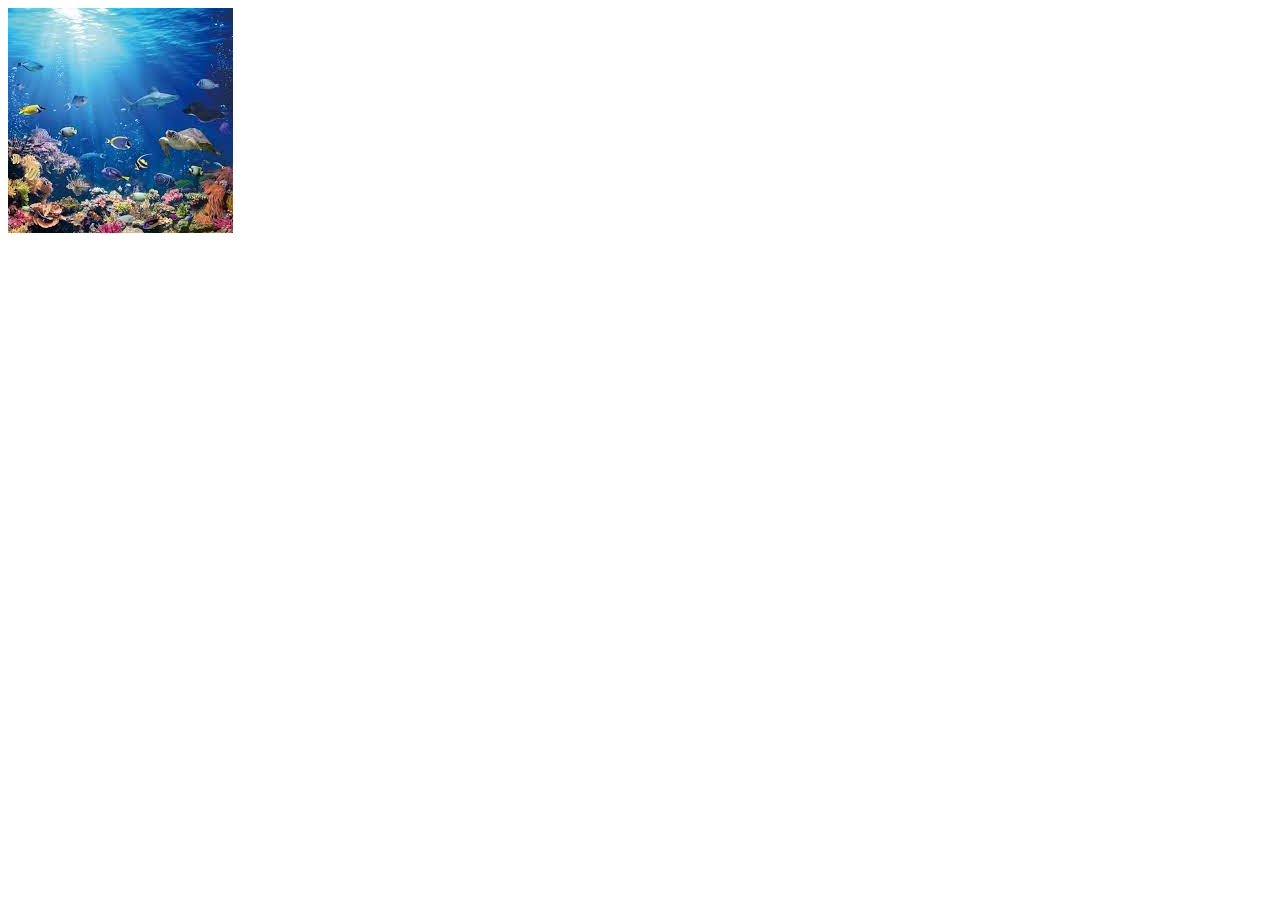
<file: H6HW6/index.html>
<html>
    <head>
        <meta charset="utf-8">
        <title>map</title>
    </head>
    <body>
        <img src="sea.jfif" border="0" alt="海洋" usemap="#sea",width="225" height="225">
        <map name="sea">
            <area shape="circle" coords="120,120,120" href="../index.html" alt="首頁">
        </map>
    </body>
</html>
</file>
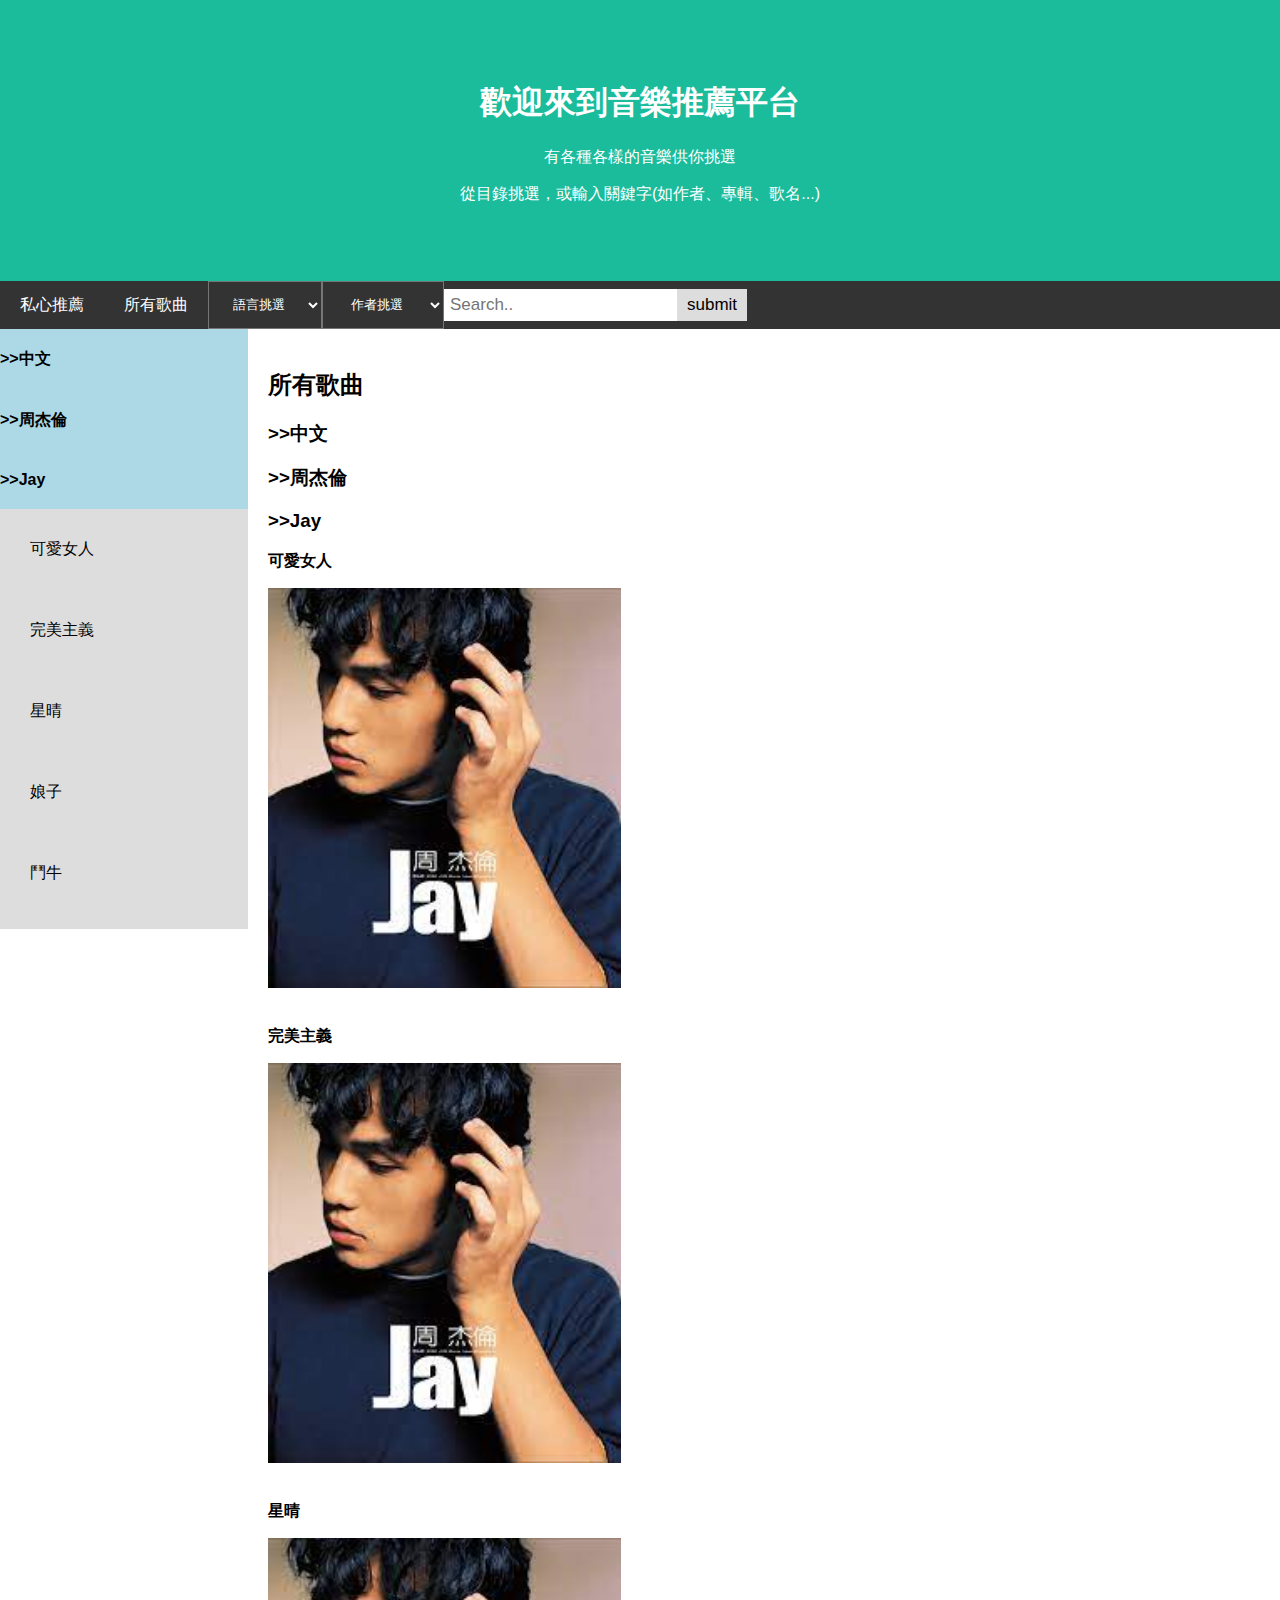
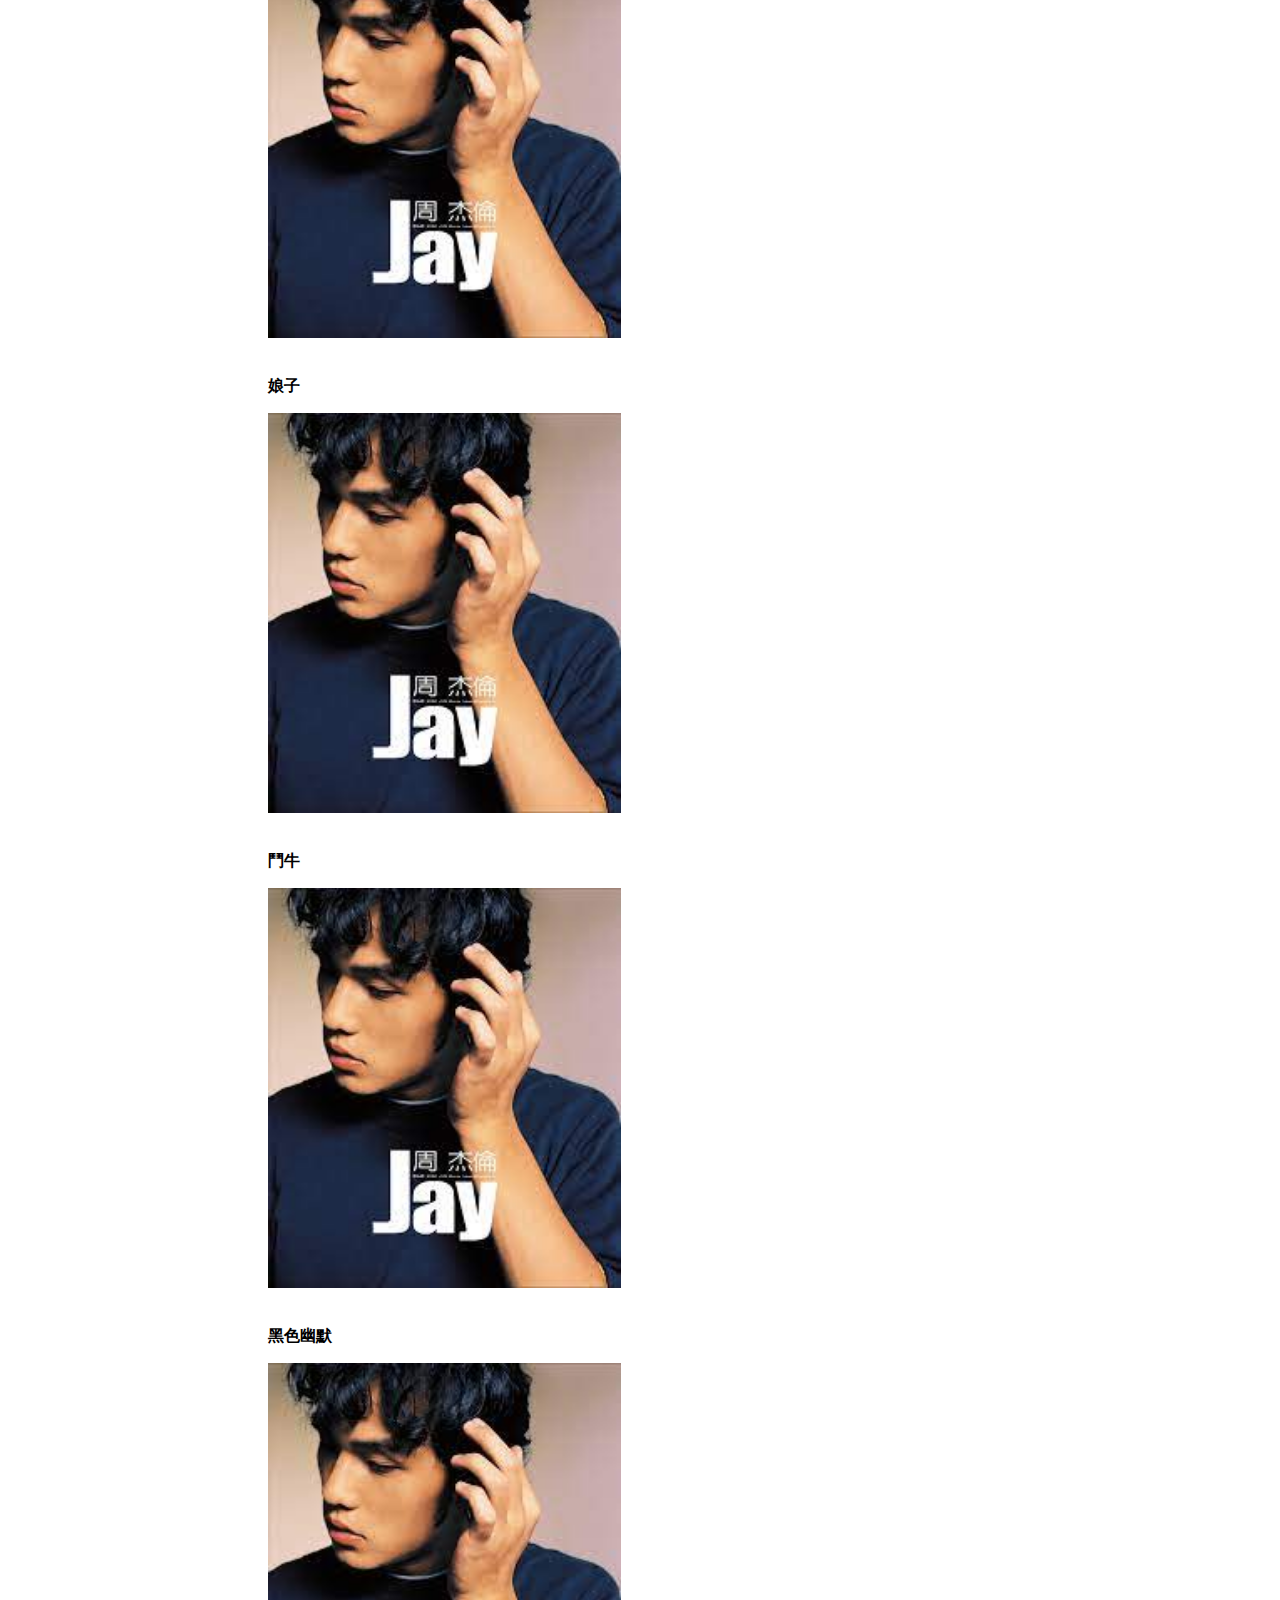
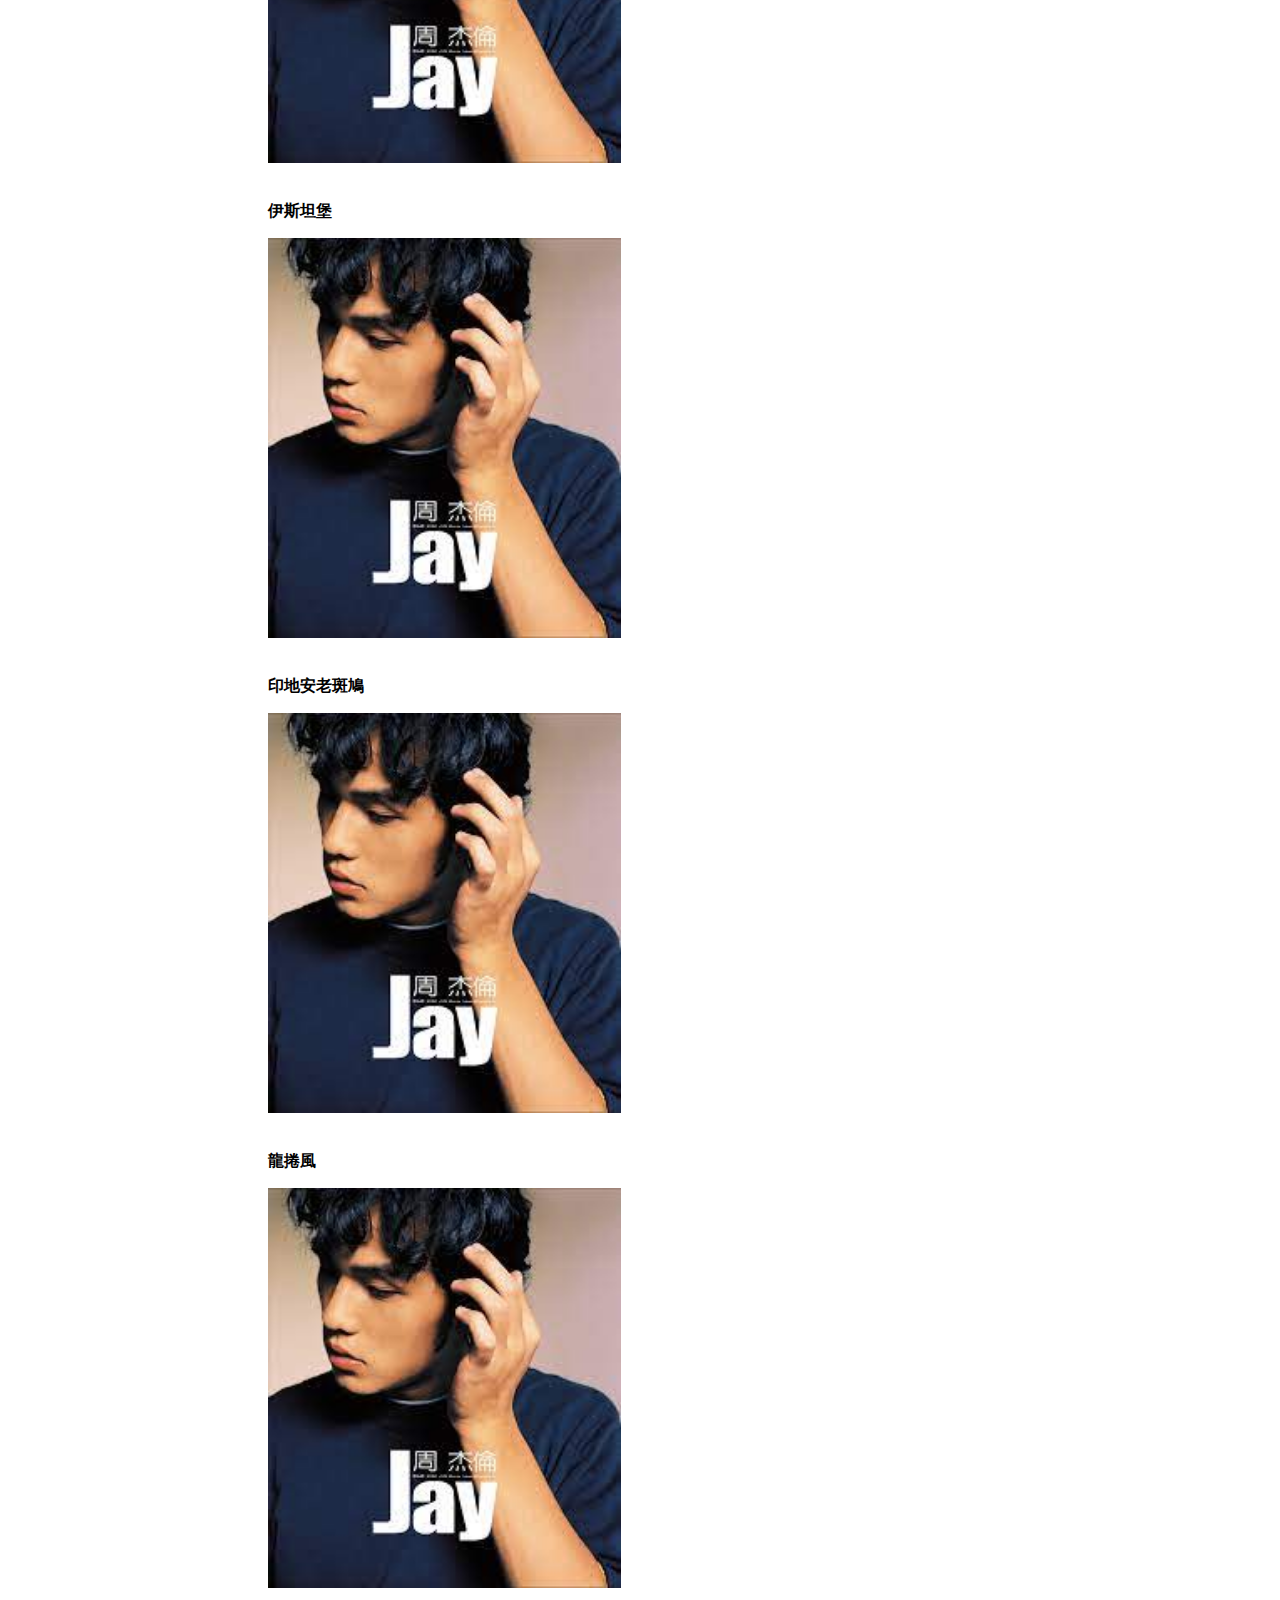
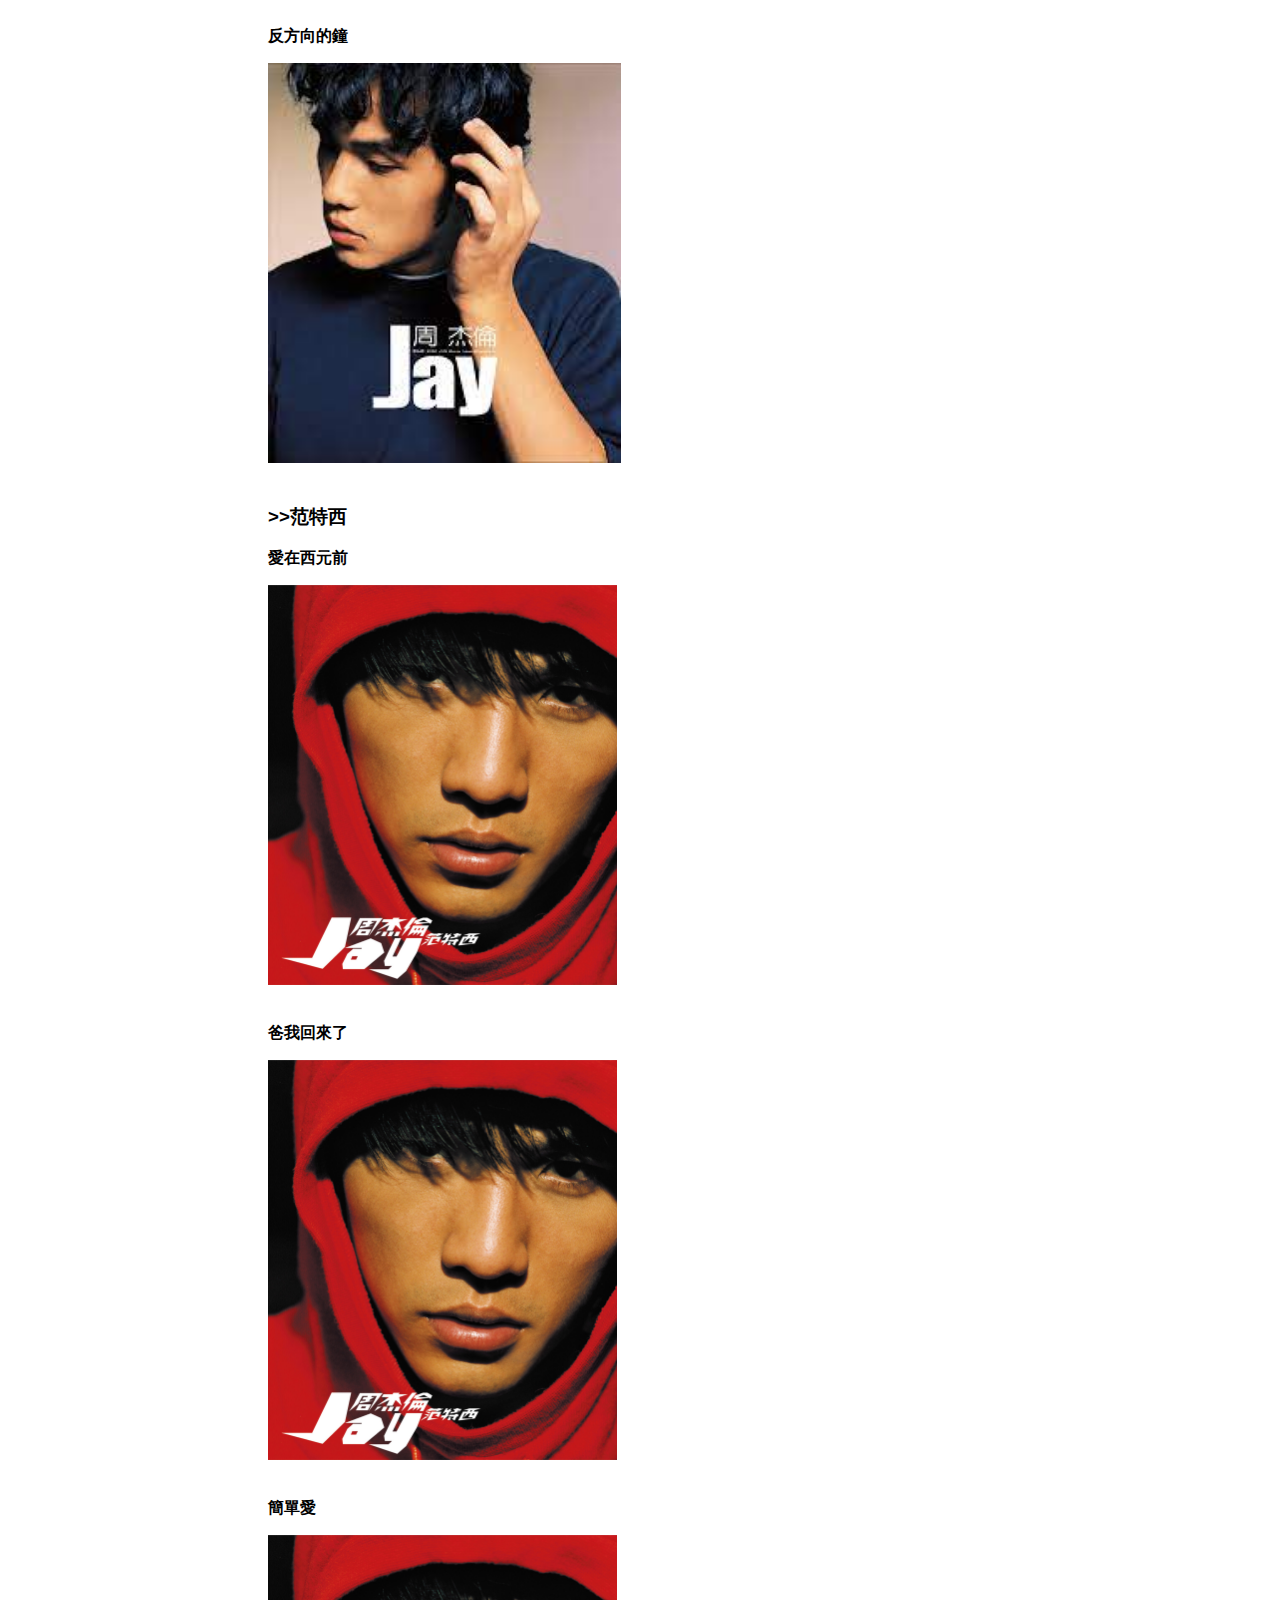
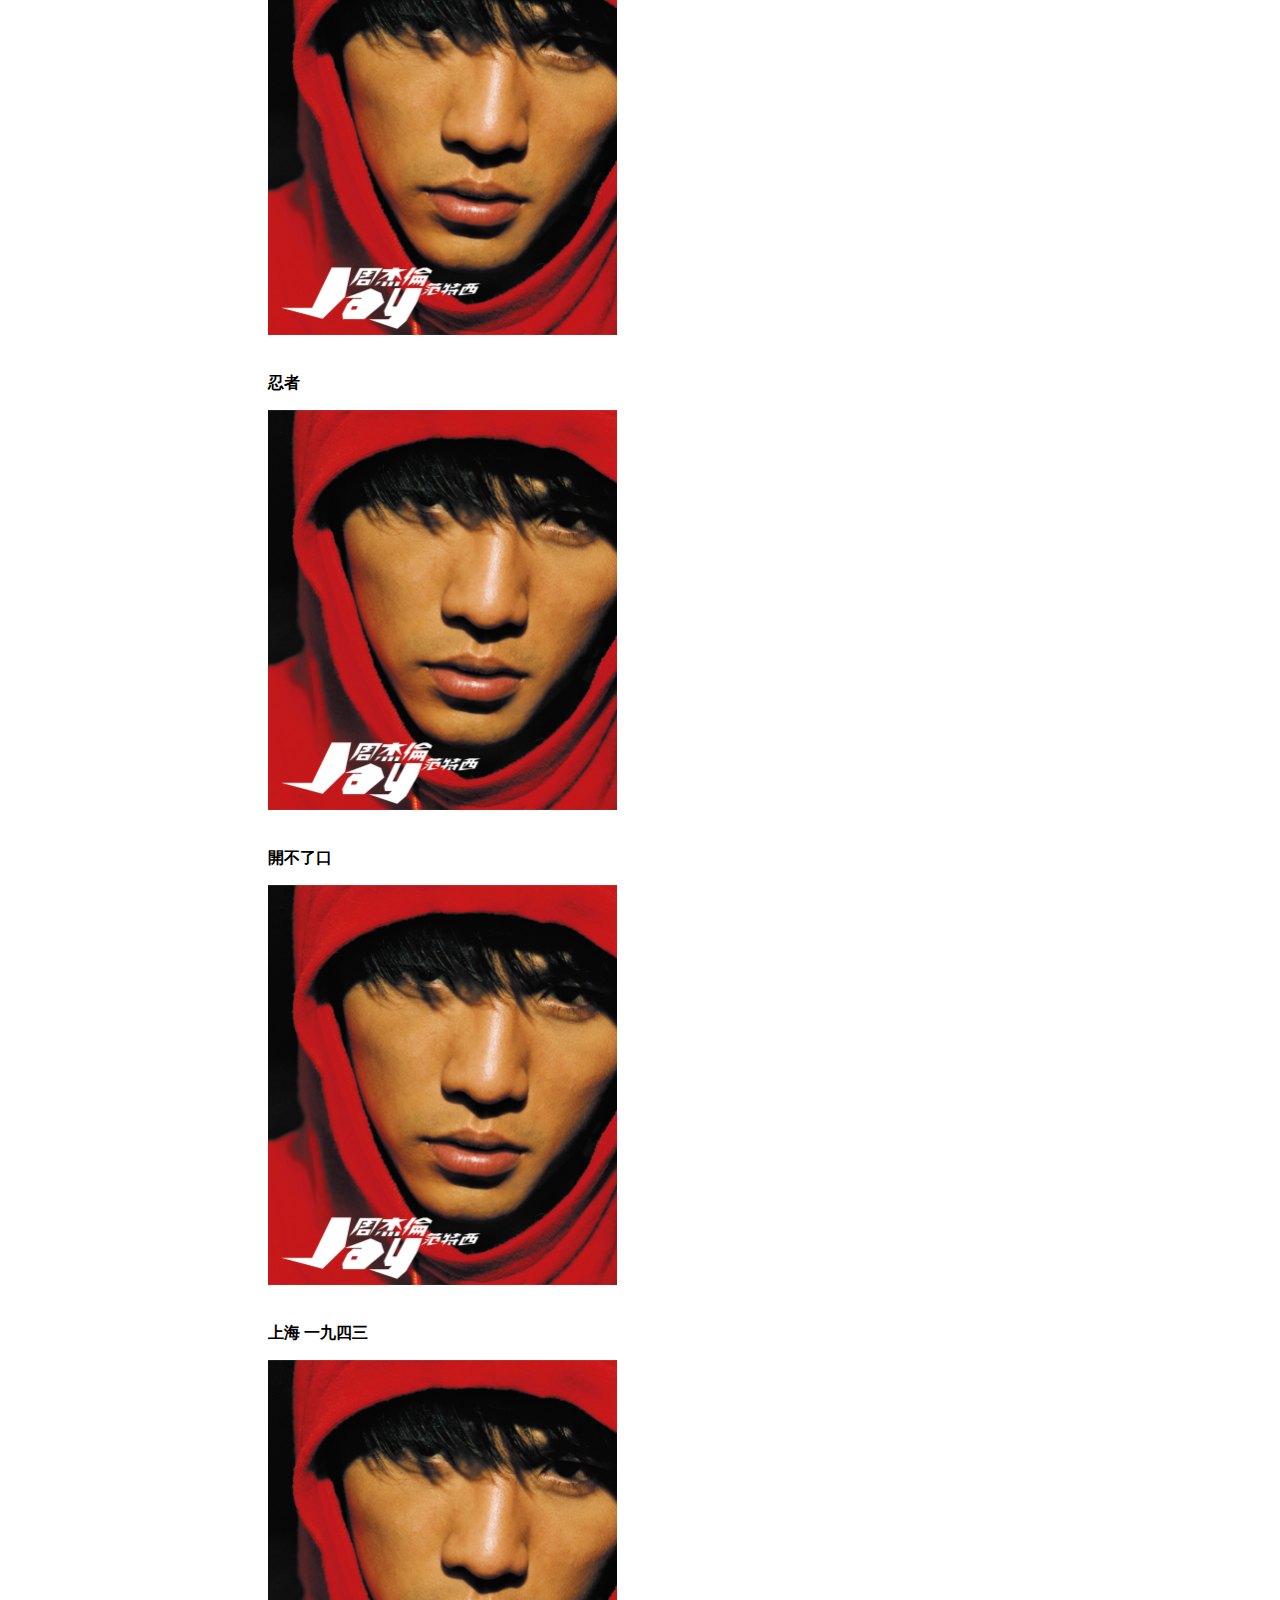
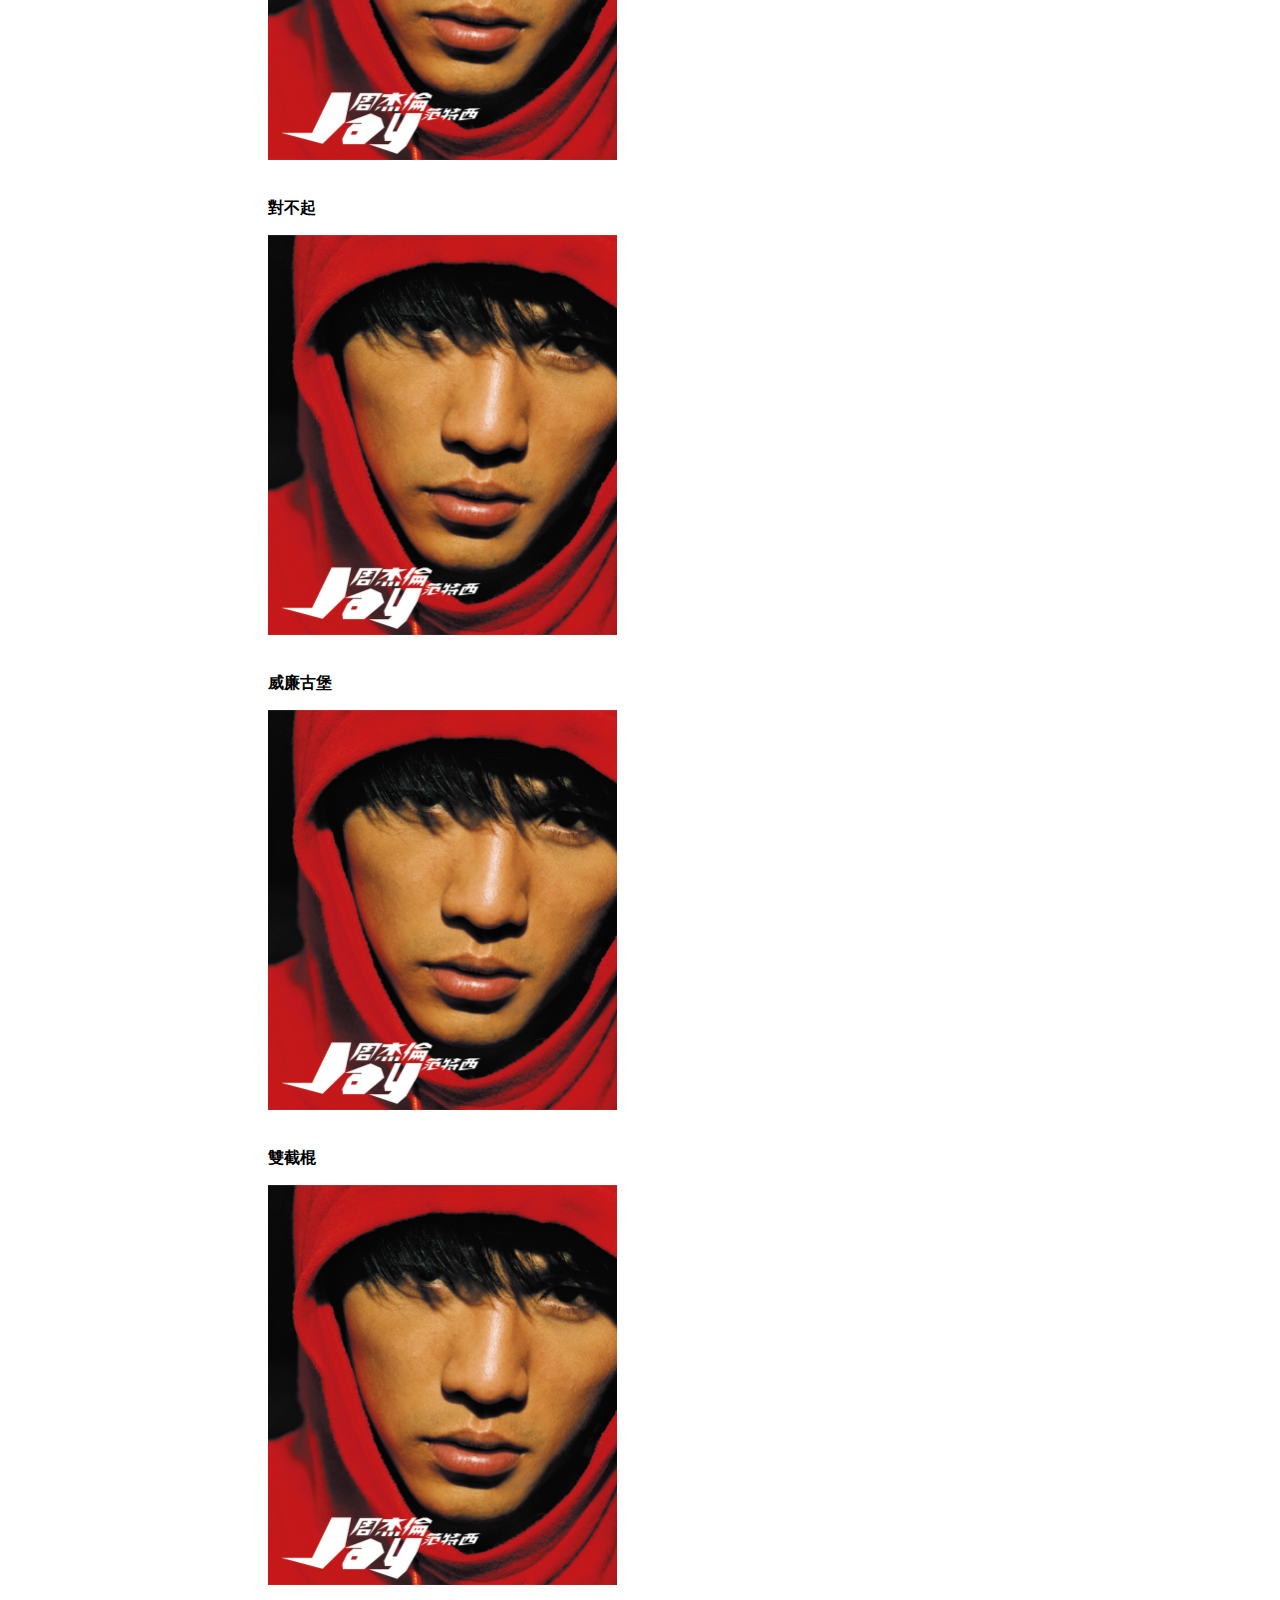
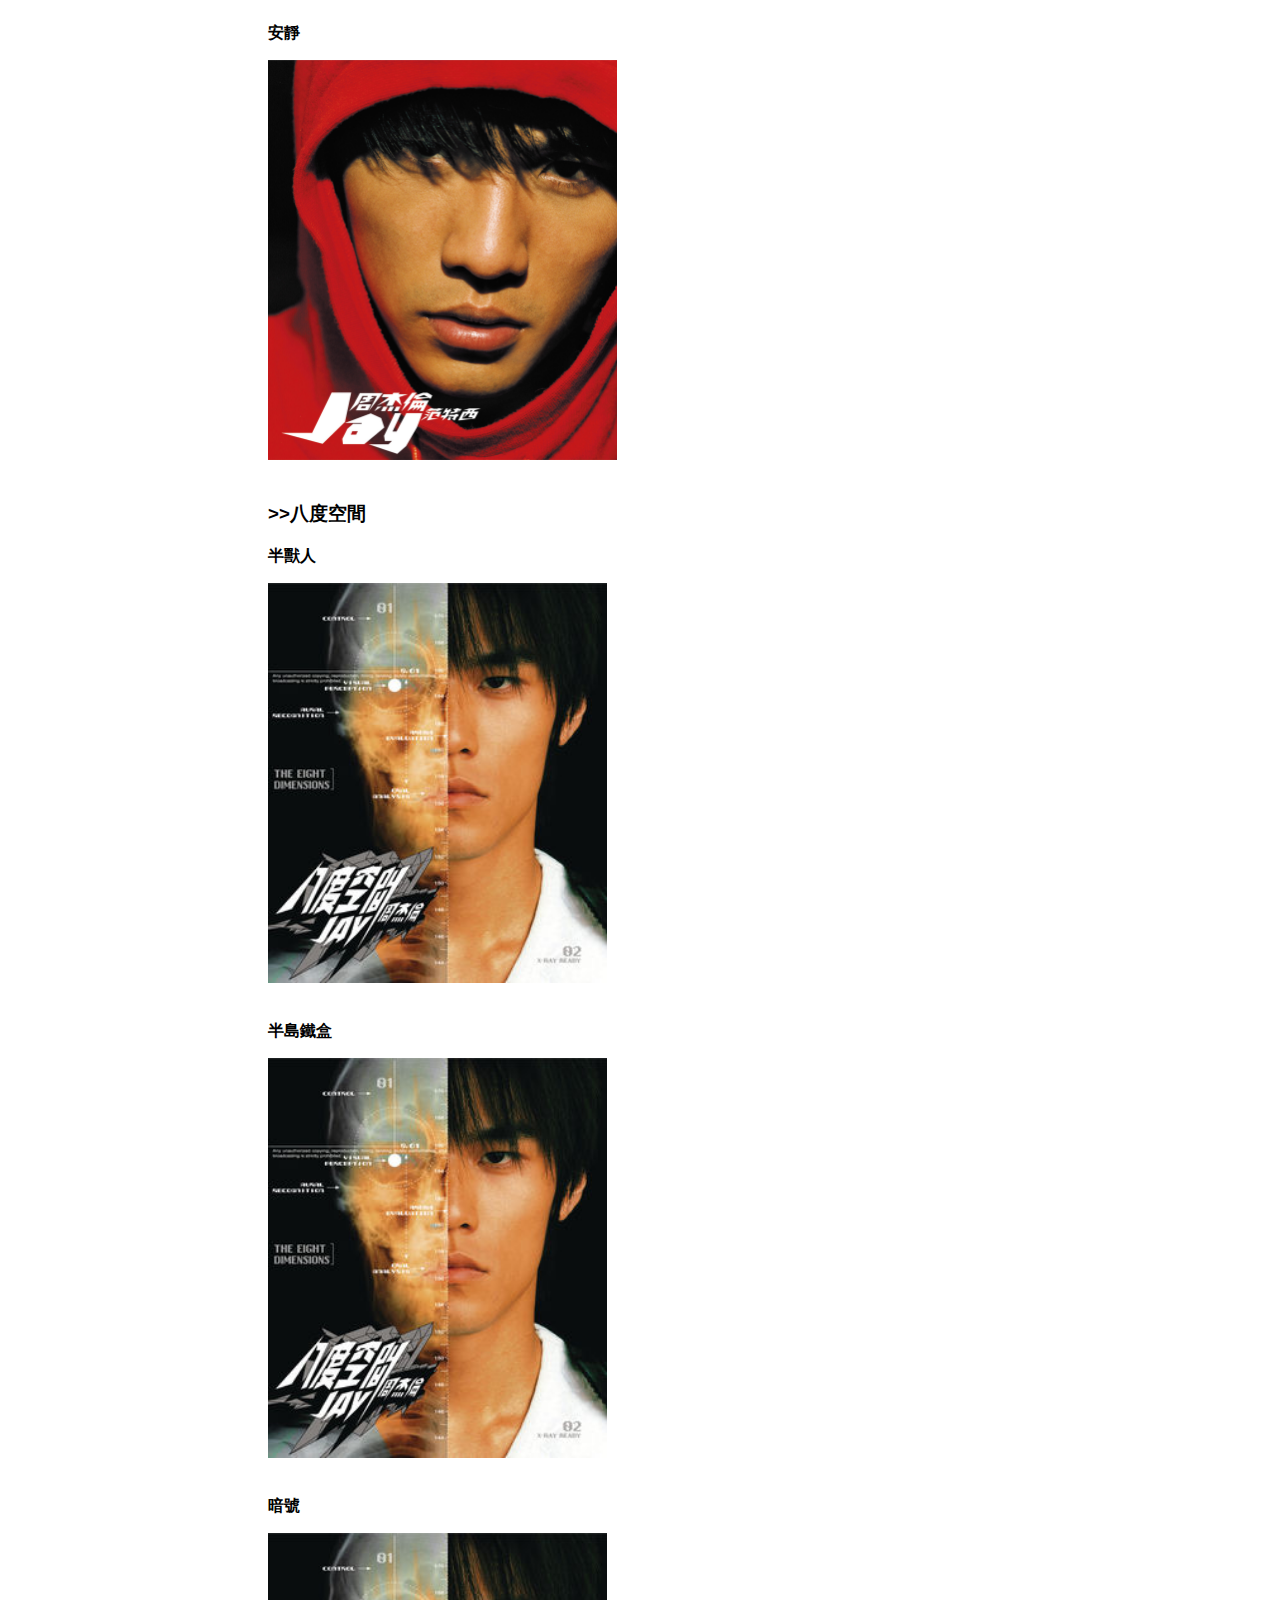
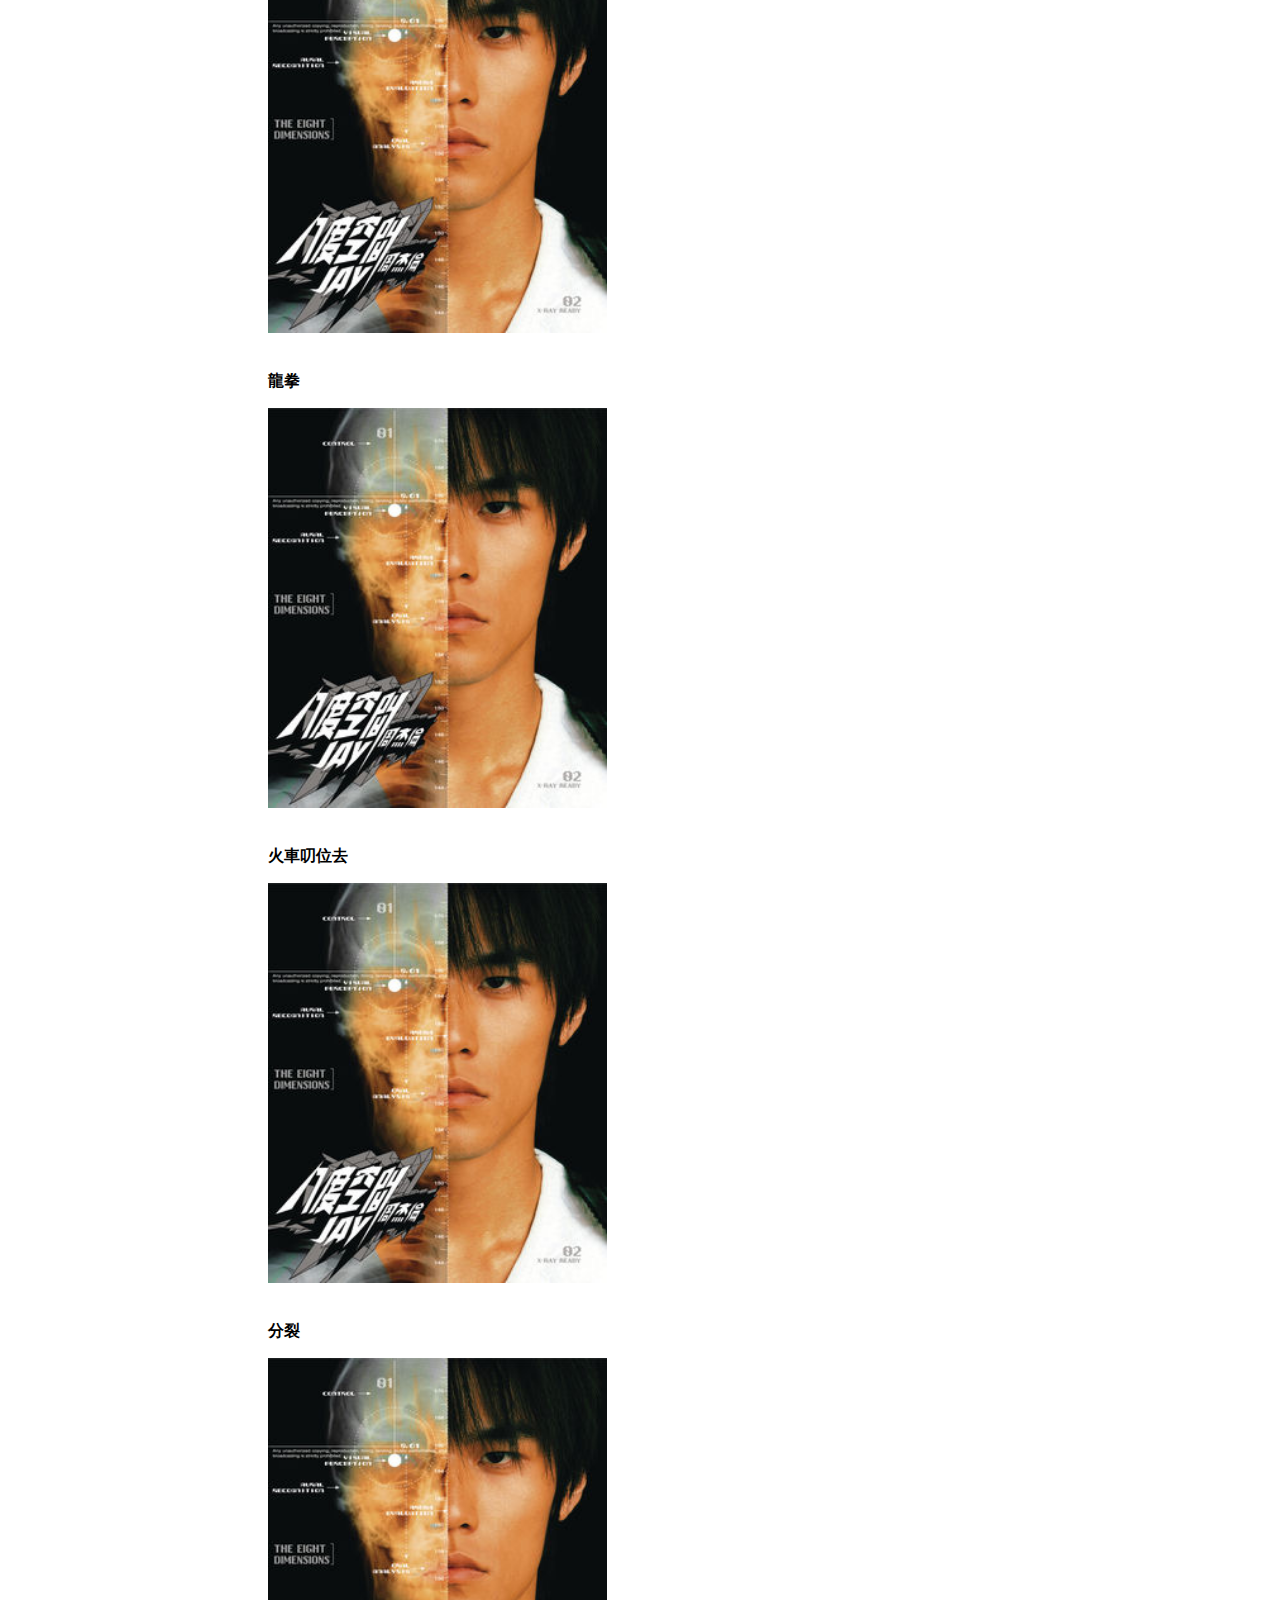
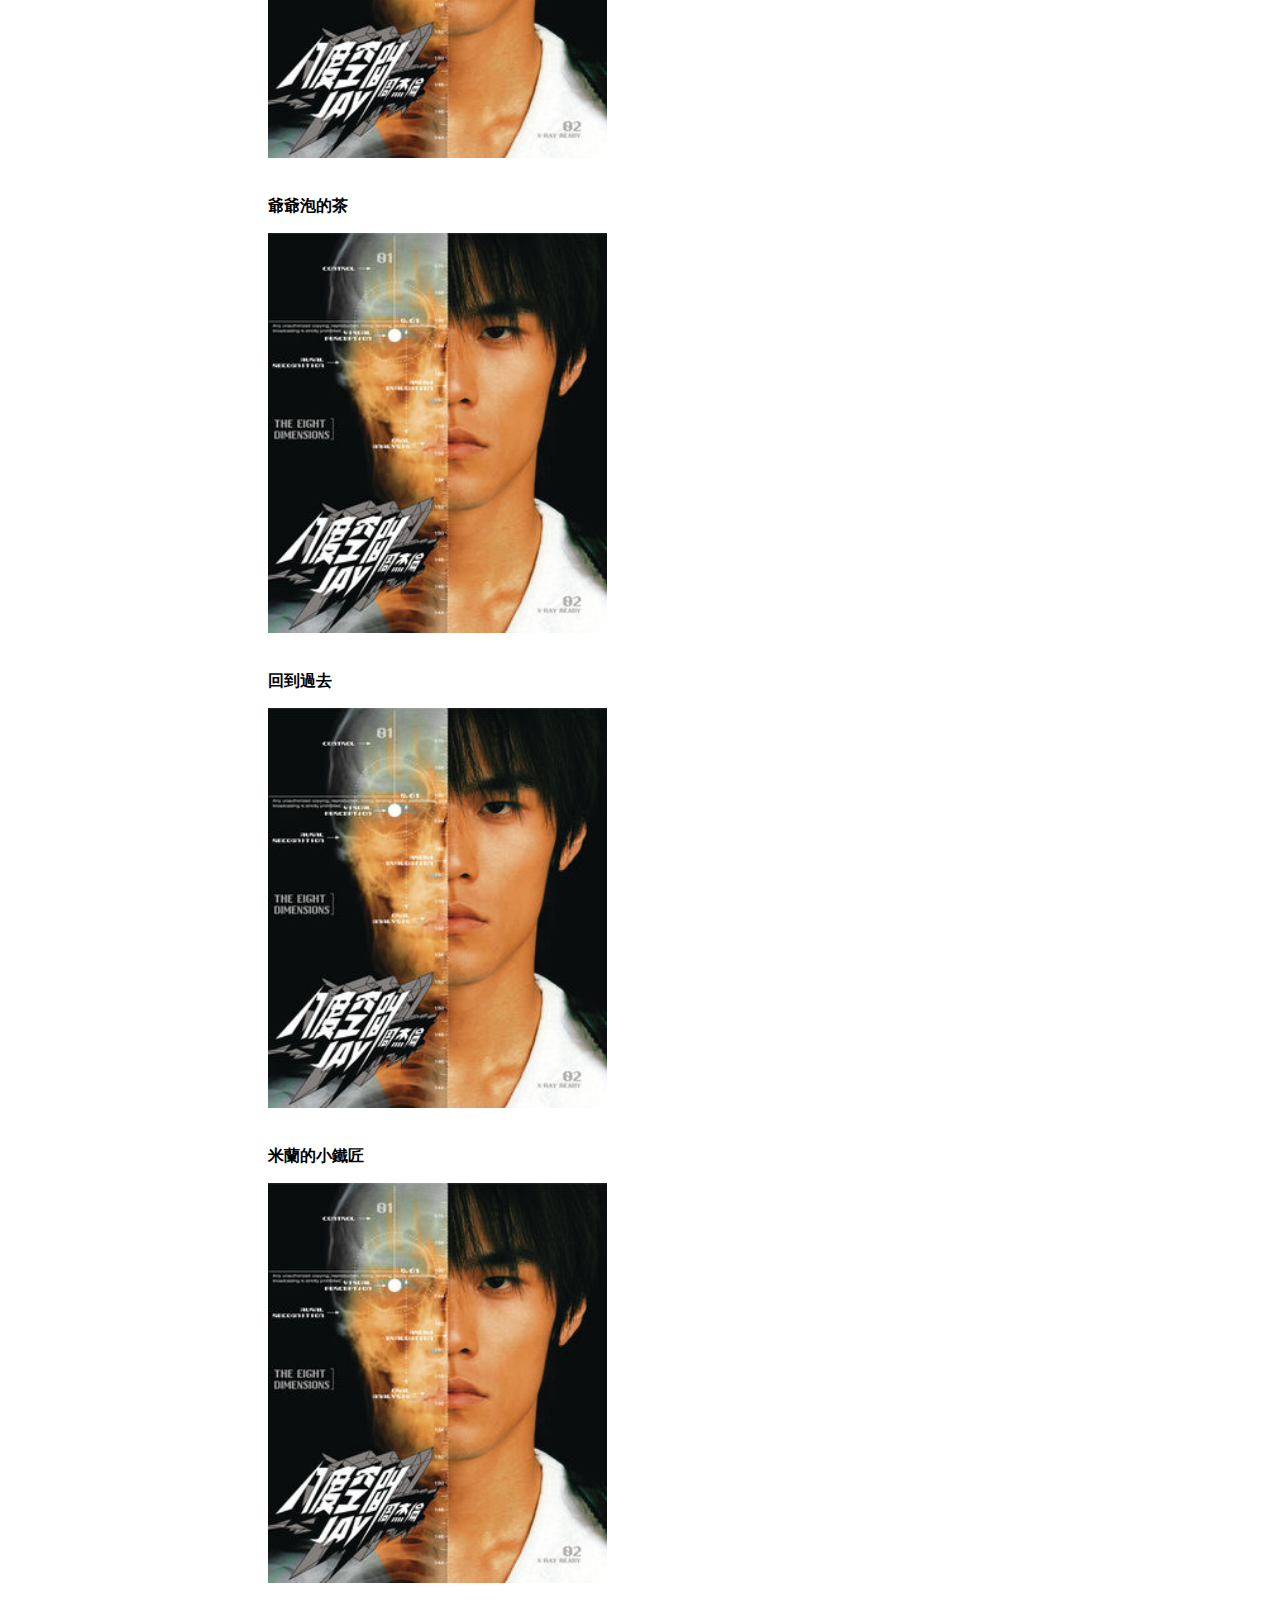
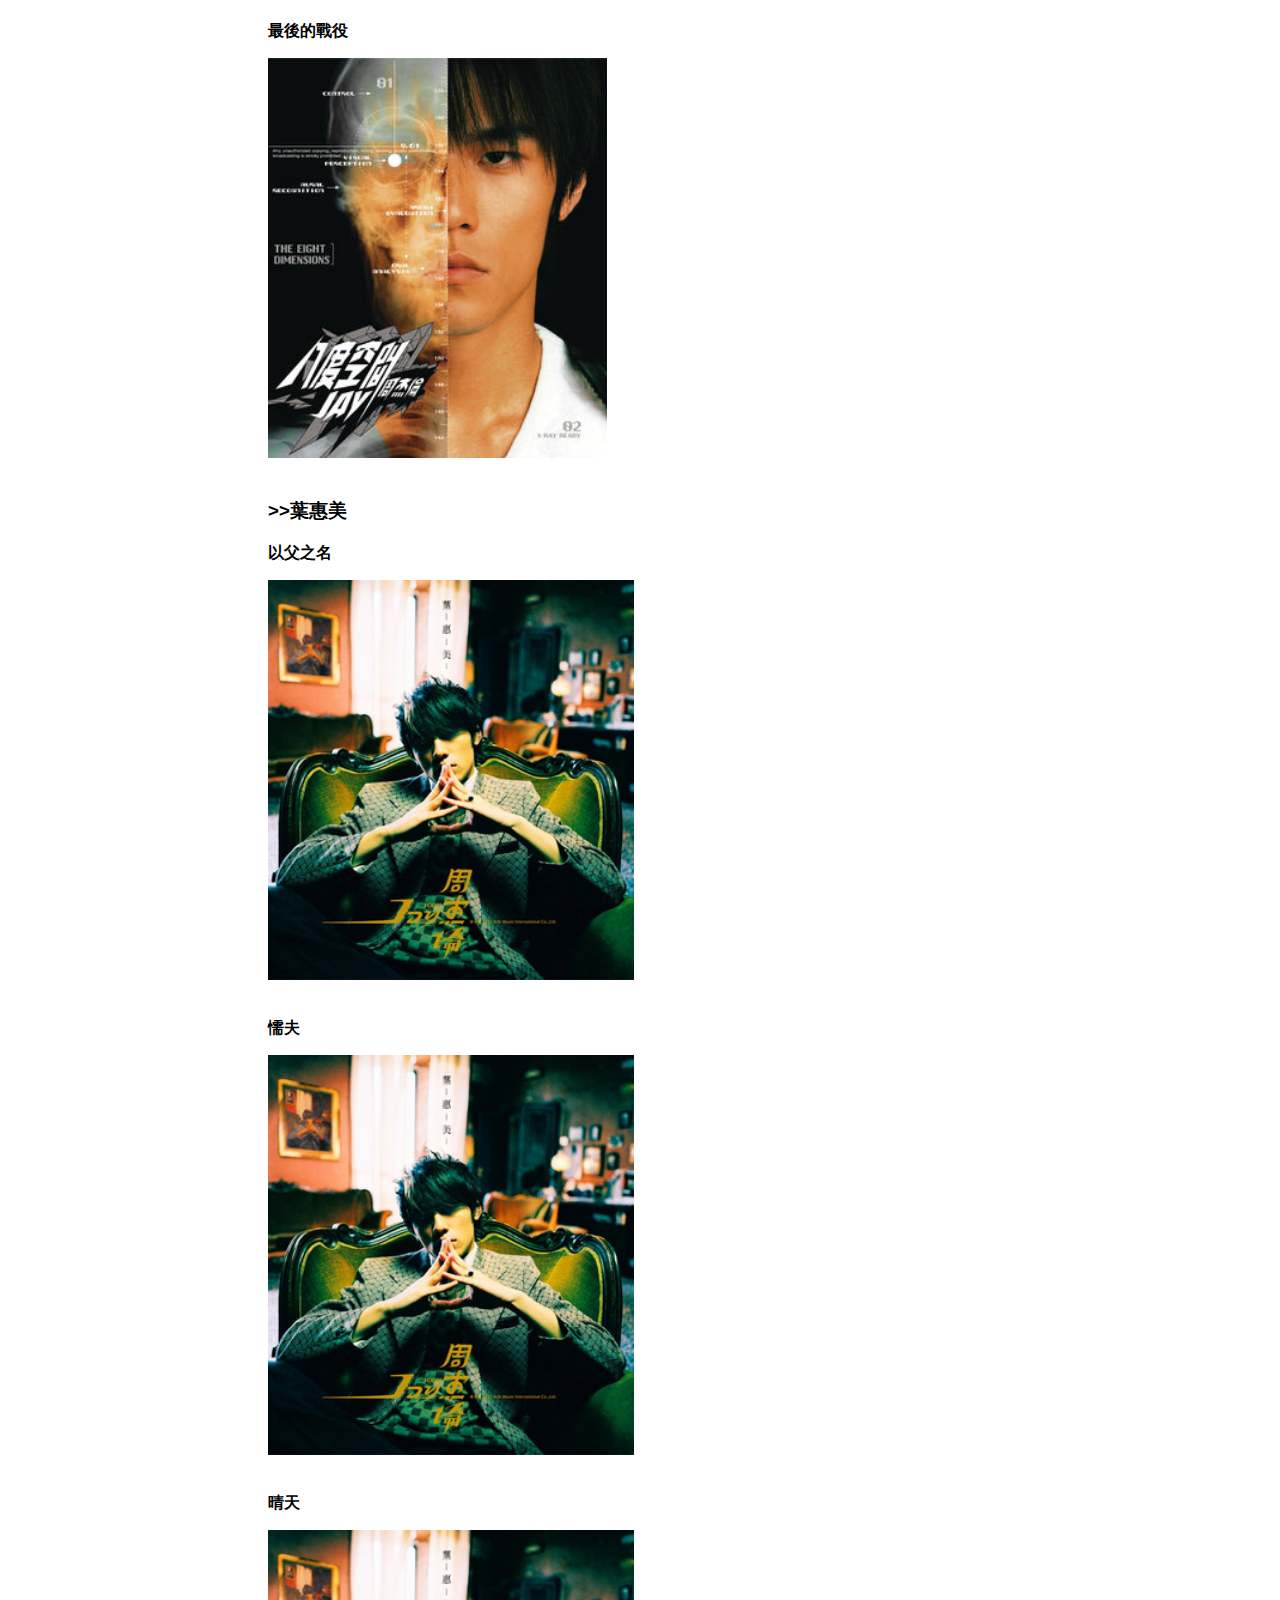
<file: music/index.html>
<!DOCTYPE html>
<html>
<head>
  <title>music</title>
  <link rel="stylesheet" href="CSS.css">
</head>
<body>
<div class="header">
  <h1>歡迎來到音樂推薦平台</h1>
  <p>有各種各樣的音樂供你挑選</p>
  <p>從目錄挑選，或輸入關鍵字(如作者、專輯、歌名...)</p>
</div>
<div class="navbar">
  <a href="recommended.html">私心推薦</a>
  <a href="index.html">所有歌曲</a>
  <select id="語言挑選">
      <option>語言挑選</option>
  </select> 
  <select id="作者挑選">
      <option>作者挑選</option>
  </select>
  <div class="search-container">
    <form id="searching" method="post">
      <input type="text" placeholder="Search.." name="search">
      <input type="submit" value="submit">
    </form>
  </div>
</div>
<div class="row">
  <div class="side">
    
  </div>
  <div class="main">
    
  </div>
</div>
<script>
Jay={"可愛女人":["Jay.jfif","https://www.youtube.com/watch?v=87VUC4J_0Ps"], "完美主義":["Jay.jfif","https://www.youtube.com/watch?v=gxZHH8x2zPg"], "星晴":["Jay.jfif","https://www.youtube.com/watch?v=sTNJsIcPSvE&pp=ygUG5pif5pm0"], "娘子":["Jay.jfif","https://www.youtube.com/watch?v=MpP9dw_j2PI&pp=ygUG5aiY5a2Q"], "鬥牛":["Jay.jfif","https://www.youtube.com/watch?v=npiAxeLtHDM&pp=ygUG6ayl54mb"], "黑色幽默":["Jay.jfif","https://www.youtube.com/watch?v=wRT-5heURhY&pp=ygUM6buR6Imy5bm96buY"], "伊斯坦堡":["Jay.jfif","https://www.youtube.com/watch?v=s9wvjSkR_Ms&pp=ygUM5LyK5pav5Z2m5aCh"], "印地安老斑鳩":["Jay.jfif","https://www.youtube.com/watch?v=hnmWCmR6o7A&pp=ygUS5Y2w5Zyw5a6J6ICB5paR6bOp"], "龍捲風":["Jay.jfif","https://www.youtube.com/watch?v=RPWDeLqsN0g&pp=ygUJ6b6N5o2y6aKo"], "反方向的鐘":["Jay.jfif","https://www.youtube.com/watch?v=fuM1aVCGR8c&pp=ygUP5Y-N5pa55ZCR55qE6ZCY"]};

fatancy={"愛在西元前":["fantacy.png","https://www.youtube.com/watch?v=5XK2C9w6oVk&pp=ygUP5oSb5Zyo6KW_5YWD5YmN"], "爸我回來了":["fantacy.png","https://www.youtube.com/watch?v=nhyT8HDT4lg&pp=ygUQ54i4IOaIkeWbnuS-huS6hg%3D%3D"], "簡單愛":["fantacy.png","https://www.youtube.com/watch?v=Y4xCVlyCvX4&pp=ygUJ57Ch5Zau5oSb"], "忍者":["fantacy.png","https://www.youtube.com/watch?v=55yJh4SHUBY&pp=ygUG5b-N6ICF"], "開不了口":["fantacy.png","https://www.youtube.com/watch?v=H7hpK6cm-6k&pp=ygUM6ZaL5LiN5LqG5Y-j"], "上海 一九四三":["fantacy.png","https://www.youtube.com/watch?v=CcfnZOJpbM4&pp=ygUT5LiK5rW3IOS4gOS5neWbm-S4iQ%3D%3D"], "對不起":["fantacy.png","https://www.youtube.com/watch?v=N2DkKFxijv0&pp=ygUJ5bCN5LiN6LW3"], "威廉古堡":["fantacy.png","https://www.youtube.com/watch?v=lCzWCxVAkfc&pp=ygUM5aiB5buJ5Y-k5aCh"], "雙截棍":["fantacy.png","https://www.youtube.com/watch?v=OR-0wptI_u0&pp=ygUJ6ZuZ5oiq5qON"], "安靜":["fantacy.png","https://www.youtube.com/watch?v=1hI-7vj2FhE&pp=ygUG5a6J6Z2c"]};

Octave_space={"半獸人":["Octave_space.jpg","https://www.youtube.com/watch?v=3I27c6t-0No&pp=ygUJ5Y2K54245Lq6"], "半島鐵盒":["Octave_space.jpg","https://www.youtube.com/watch?v=duZDsG3tvoA&pp=ygUM5Y2K5bO26ZC155uS"], "暗號":["Octave_space.jpg","https://www.youtube.com/watch?v=CYT9DPJdtS4&pp=ygUG5pqX6Jmf"], "龍拳":["Octave_space.jpg","https://www.youtube.com/watch?v=_byK6M95hTc&pp=ygUG6b6N5ouz"], "火車叨位去":["Octave_space.jpg","https://www.youtube.com/watch?v=K5qKpFLWaoA&pp=ygUP54Gr6LuK5Y-o5L2N5Y67"], "分裂":["Octave_space.jpg","https://www.youtube.com/watch?v=eM6mF4RWhe0&pp=ygUG5YiG6KOC"], "爺爺泡的茶":["Octave_space.jpg","https://www.youtube.com/watch?v=LdPjnubLRN0&pp=ygUP54i654i65rOh55qE6Iy2"], "回到過去":["Octave_space.jpg","https://www.youtube.com/watch?v=MKNrnSsIwf8&pp=ygUM5Zue5Yiw6YGO5Y67"], "米蘭的小鐵匠":["Octave_space.jpg","https://www.youtube.com/watch?v=KmaqqnLGUG0&pp=ygUS57Gz6Jit55qE5bCP6ZC15Yyg"], "最後的戰役":["Octave_space.jpg","https://www.youtube.com/watch?v=ZcShYmOhHM0&pp=ygUP5pyA5b6M55qE5oiw5b25"]};

jay_mom={"以父之名":["jay_mom.jpg","https://www.youtube.com/watch?v=9q7JOQfcJQM&pp=ygUM5Lul54i25LmL5ZCN"], "懦夫":["jay_mom.jpg","https://www.youtube.com/watch?v=Xi_RBDWZaT0&pp=ygUG5oem5aSr"], "晴天":["jay_mom.jpg","https://www.youtube.com/watch?v=DYptgVvkVLQ&pp=ygUG5pm05aSp"], "三年二班":["jay_mom.jpg","https://www.youtube.com/watch?v=_trE3M24kQY&pp=ygUM5LiJ5bm05LqM54-t"], "東風破":["jay_mom.jpg","https://www.youtube.com/watch?v=qct0JLjaHDc&pp=ygUJ5p2x6aKo56C0"], "妳聽得到":["jay_mom.jpg","https://www.youtube.com/watch?v=kLY11fv7fUk&pp=ygUM5aaz6IG95b6X5Yiw"], "同一種調調":["jay_mom.jpg","https://www.youtube.com/watch?v=D0x09XJgyO4&pp=ygUP5ZCM5LiA56iu6Kq_6Kq_"], "她的睫毛":["jay_mom.jpg","https://www.youtube.com/watch?v=gqzlB7Gla2E&pp=ygUM5aW555qE552r5q-b"], "愛情懸崖":["jay_mom.jpg","https://www.youtube.com/watch?v=H5VQdhYh9rc&pp=ygUM5oSb5oOF5oe45bSW"], "梯田":["jay_mom.jpg","https://www.youtube.com/watch?v=u9J99gB5psc&pp=ygUG5qKv55Sw"], "雙刀":["jay_mom.jpg","https://www.youtube.com/watch?v=T4qPsRLjGCY&pp=ygUG6ZuZ5YiA"]};

seven_smell={"我的地盤":["seven_smell.jpg","https://www.youtube.com/watch?v=RJerfq6MqY0&pp=ygUM5oiR55qE5Zyw55uk"], "七里香":["seven_smell.jpg","https://www.youtube.com/watch?v=Bbp9ZaJD_eA&pp=ygUJ5LiD6YeM6aaZ"], "藉口":["seven_smell.jpg","https://www.youtube.com/watch?v=KcK8WurGpEQ&pp=ygUG6JeJ5Y-j"], "外婆":["seven_smell.jpg","https://www.youtube.com/watch?v=Ur-x4pZT1Rk&pp=ygUG5aSW5amG"], "將軍":["seven_smell.jpg","https://www.youtube.com/watch?v=PaJdceSx4JA&pp=ygUG5bCH6LuN"], "擱淺":["seven_smell.jpg","https://www.youtube.com/watch?v=YJfHuATJYsQ&pp=ygUG5pOx5re6"], "亂舞春秋":["seven_smell.jpg","https://www.youtube.com/watch?v=2Tg3uzSAkXk&pp=ygUM5LqC6Iie5pil56eL"], "困獸之鬥":["seven_smell.jpg","https://www.youtube.com/watch?v=pm91leB_P8c&pp=ygUM5Zuw54245LmL6ayl"], "園遊會":["seven_smell.jpg","https://www.youtube.com/watch?v=IoCoIxkGkVw&pp=ygUJ5ZyS6YGK5pyD"], "止戰之殤":["seven_smell.jpg","https://www.youtube.com/watch?v=qIZ5MAwbeCg&pp=ygUM5q2i5oiw5LmL5q6k"]};

november={"夜曲":["november.jpg","https://www.youtube.com/watch?v=6Q0Pd53mojY&pp=ygUG5aSc5puy"],"藍色風暴":["november.jpg","https://www.youtube.com/watch?v=P7ItYKdY0WU&pp=ygUM6JeN6Imy6aKo5pq0"], "髮如雪":["november.jpg","https://www.youtube.com/watch?v=aaM7qG2ycjk&pp=ygUJ6auu5aaC6Zuq"], "黑色毛衣":["november.jpg","https://www.youtube.com/watch?v=bX33UI9ZPLk&pp=ygUM6buR6Imy5q-b6KGj"], "四面楚歌":["november.jpg","https://www.youtube.com/watch?v=JljURsMOLmc&pp=ygUM5Zub6Z2i5qWa5q2M"], "楓":["november.jpg","https://www.youtube.com/watch?v=qzwsQTY-99o&pp=ygUD5qWT"], "浪漫手機":["november.jpg","https://www.youtube.com/watch?v=Kbvu9Vt5_eE&pp=ygUM5rWq5ryr5omL5qmf"], "逆鱗":["november.jpg","https://www.youtube.com/watch?v=jD0c4QY7L8s&pp=ygUG6YCG6bGX"], "麥芽糖":["november.jpg","https://www.youtube.com/watch?v=Hq47d-ouX_Y&pp=ygUJ6bql6Iq957OW"], "珊瑚海":["november.jpg","https://www.youtube.com/watch?v=kYhh1PpsOg4&pp=ygUJ54-K55Ga5rW3"], "飄移":["november.jpg","https://www.youtube.com/watch?v=X2njc8is50o&pp=ygUG6aOE56e7"], "一路向北":["november.jpg","https://www.youtube.com/watch?v=L229QDxDakU&pp=ygUM5LiA6Lev5ZCR5YyX"]};
composer_Jay={"Jay":Jay, "范特西":fatancy, "八度空間":Octave_space, "葉惠美":jay_mom, "七里香":seven_smell, "11月的蕭邦":november};
she_say={"她說":["she_say.jpg","https://www.youtube.com/watch?v=BocMPQv9brE&pp=ygUQ5LuW6KqqIOael-S_iuWCkQ%3D%3D"], "愛笑的眼睛":["she_say.jpg","https://www.youtube.com/watch?v=ACAzJG5ZN7w&pp=ygUY5oSb56yR55qE55y8552b5p6X5L-K5YKR"], "只對你有感覺":["she_say.jpg","https://www.youtube.com/watch?v=ttUYm61ckNw&pp=ygUc5Y-q5bCN5L2g5pyJ5oSf6Ka6IOael-S_iuWCkQ%3D%3D"], "當你":["she_say.jpg","https://www.youtube.com/watch?v=wc3AnslwwMg&pp=ygUQ55W25L2gIOael-S_iuWCkQ%3D%3D"], "一眼萬年":["she_say.jpg","https://www.youtube.com/watch?v=A4ZuleH59FQ&pp=ygUW5LiA55y86JCs5bm0IOael-S_iuWCkQ%3D%3D"], "保護色":["she_say.jpg","https://www.youtube.com/watch?v=zcjrgu04K5g&pp=ygUT5L-d6K236ImyIOael-S_iuWCkQ%3D%3D"], "握不住的他":["she_say.jpg","https://www.youtube.com/watch?v=Ks9aqEOpPXU&pp=ygUZ5o-h5LiN5L2P55qE5LuWIOael-S_iuWCkQ%3D%3D"], "心牆":["she_say.jpg","https://www.youtube.com/watch?v=9dFtR-IEb7c&pp=ygUQ5b-D54mGIOael-S_iuWCkQ%3D%3D"], "我很想愛他":["she_say.jpg","https://www.youtube.com/watch?v=5YNmUcHTbpE&pp=ygUY5oiR5b6I5oOz5oSb5LuW5p6X5L-K5YKR"], "一生的愛":["she_say.jpg","https://www.youtube.com/watch?v=j0xXDWMdgV4&pp=ygUV5LiA55Sf55qE5oSb5p6X5L-K5YKR"], "記得":["she_say.jpg","https://www.youtube.com/watch?v=NCE8xoq7vgk&pp=ygUP6KiY5b6X5p6X5L-K5YKR"], "完美新世界":["she_say.jpg","https://www.youtube.com/watch?v=FyH3tw8NQlI&pp=ygUY5a6M576O5paw5LiW55WM5p6X5L-K5YKR"], "I AM":["she_say.jpg","https://www.youtube.com/watch?v=cIopmiZYZvo&pp=ygUNSSBBTeael-S_iuWCkQ%3D%3D"]};
composer_JJ={"她說 概念自選輯":she_say};
STRAY_SHEEP={"カムパネルラ":["米津玄師/STRAY SHEEP.jfif","https://www.youtube.com/watch?v=XeFQJ6-XoD0&pp=ygUS44Kr44Og44OR44ON44Or44Op"], "Flamingo":["米津玄師/STRAY SHEEP.jfif","https://www.youtube.com/watch?v=Uh6dkL1M9DM&pp=ygUIRmxhbWluZ28%3D"], "感電":["米津玄師/STRAY SHEEP.jfif","https://www.youtube.com/watch?v=UFQEttrn6CQ&pp=ygUHCeaEn-mbuw%3D%3D"], "PLACEBO + 野田洋次郎":["米津玄師/STRAY SHEEP.jfif","https://www.youtube.com/watch?v=vmEHDSQpE8s&pp=ygUICVBMQUNFQk8%3D"], "紅辣椒":["米津玄師/STRAY SHEEP.jfif","https://www.youtube.com/watch?v=s582L3gujnw&pp=ygUW57SF6L6j5qSSIOexs-a0peeOhOW4qw%3D%3D"], "馬和鹿":["米津玄師/STRAY SHEEP.jfif","https://www.youtube.com/watch?v=ptnYBctoexk&pp=ygUJ6aas5ZKM6bm_"], "善良的人":["米津玄師/STRAY SHEEP.jfif","https://www.youtube.com/watch?v=iVKMlMlEDVg&pp=ygUZ5ZaE6Imv55qE5Lq6IOexs-a0peeOhOW4qw%3D%3D"], "Lemon":["米津玄師/STRAY SHEEP.jfif","https://www.youtube.com/watch?v=SX_ViT4Ra7k&pp=ygUFbGVtb24%3D"], "找錯遊戲":["米津玄師/STRAY SHEEP.jfif","https://www.youtube.com/watch?v=zgOxItQP0S0&pp=ygUZ5om-6Yyv6YGK5oiyIOexs-a0peeOhOW4qw%3D%3D"], "向日葵":["米津玄師/STRAY SHEEP.jfif","https://www.youtube.com/watch?v=TLeQstFOeFQ&pp=ygUW5ZCR5pel6JG1IOexs-a0peeOhOW4qw%3D%3D"], "迷途之羊":["米津玄師/STRAY SHEEP.jfif","https://www.youtube.com/watch?v=DAeERkHEy00&pp=ygUZ6L-36YCU5LmL576KIOexs-a0peeOhOW4qw%3D%3D"], "Décolleté":["米津玄師/STRAY SHEEP.jfif","https://www.youtube.com/watch?v=l6ZBoygz8hU&pp=ygUZCUTDqWNvbGxldMOpIOexs-a0peeOhOW4qw%3D%3D"], "TEENAGE RIOT":["米津玄師/STRAY SHEEP.jfif","https://www.youtube.com/watch?v=lwolyOIcCQg&pp=ygUZVEVFTkFHRSBSSU9UIOexs-a0peeOhOW4qw%3D%3D"], "海之幽靈":["米津玄師/STRAY SHEEP.jfif","https://www.youtube.com/watch?v=1s84rIhPuhk&pp=ygUZ5rW35LmL5bm96Z2IIOexs-a0peeOhOW4qw%3D%3D"], "金絲雀":["米津玄師/STRAY SHEEP.jfif","https://www.youtube.com/watch?v=JAMNqRBL_CY&pp=ygUW6YeR57Wy6ZuAIOexs-a0peeOhOW4qw%3D%3D"]};
BOOTLEG={"灰色と青":["米津玄師/BOOTLEG.jfif","https://www.youtube.com/watch?v=gJX2iy6nhHc&pp=ygUZ54Gw6Imy44Go6Z2SIOexs-a0peeOhOW4qw%3D%3D"], "打上花火":["米津玄師/BOOTLEG.jfif","https://www.youtube.com/watch?v=-tKVN2mAKRI&pp=ygUaCeaJk-S4iuiKseeBqyDnsbPmtKXnjoTluKs%3D"],"Nighthawks":["米津玄師/BOOTLEG.jfif","https://www.youtube.com/watch?v=kXv1XRs62k0&pp=ygUYCU5pZ2h0aGF3a3Mg57Gz5rSl546E5bir"], "愛麗絲":["米津玄師/BOOTLEG.jfif","https://www.youtube.com/watch?v=jpuCalaBVpA&pp=ygUXCQnmhJvpupfntbLnsbPmtKXnjoTluKs%3D"], "ナンバーナイン":["米津玄師/BOOTLEG.jfif","https://www.youtube.com/watch?v=vP6l_p4KJpI&pp=ygUlCQkJ44OK44Oz44OQ44O844OK44Kk44OzIOexs-a0peeOhOW4qw%3D%3D"], "fogbound":["米津玄師/BOOTLEG.jfif","https://www.youtube.com/watch?v=PrCQJ9JdufI&pp=ygUUZm9nYm91bmTnsbPmtKXnjoTluKs%3D"], "春雷":["米津玄師/BOOTLEG.jfif","https://www.youtube.com/watch?v=zkNzxsaCunU&pp=ygUTCeaYpembt-exs-a0peeOhOW4qw%3D%3D"], "Moonlight":["米津玄師/BOOTLEG.jfif","https://www.youtube.com/watch?v=zkNzxsaCunU&pp=ygUTCeaYpembt-exs-a0peeOhOW4qw%3D%3D"], "かいじゅうのマーチ":["米津玄師/BOOTLEG.jfif","https://www.youtube.com/watch?v=_AfZwbht5yE&pp=ygUpCeOBi-OBhOOBmOOCheOBhuOBruODnuODvOODgXTnsbPmtKXnjoTluKs%3D"], "orion":["米津玄師/BOOTLEG.jfif","https://www.youtube.com/watch?v=lzAyrgSqeeE&pp=ygUSCW9yaW9u57Gz5rSl546E5bir"], "砂の惑星":["米津玄師/BOOTLEG.jfif","https://www.youtube.com/watch?v=AS4q9yaWJkI&pp=ygUaCeegguOBruaDkeaYnwnnsbPmtKXnjoTluKs%3D"], "ピースサイン":["米津玄師/BOOTLEG.jfif","https://www.youtube.com/watch?v=9aJVr5tTTWk&pp=ygUgCeODlOODvOOCueOCteOCpOODswnnsbPmtKXnjoTluKs%3D"], "LOSER":["米津玄師/BOOTLEG.jfif","https://www.youtube.com/watch?v=Dx_fKPBPYUI&pp=ygUTCUxPU0VSIOexs-a0peeOhOW4qw%3D%3D"], "飛燕":["米津玄師/BOOTLEG.jfif","https://www.youtube.com/watch?v=V9y6y7uo5Z8&pp=ygUUCemjm-eHlSDnsbPmtKXnjoTluKs%3D"]};  
composer_Hachi={"STRAY SHEEP":STRAY_SHEEP, "BOOTLEG":BOOTLEG};
yoasobi={"向夜晚奔去":["yoasobi/1.jpg","https://www.youtube.com/watch?v=x8VYWazR5mE&pp=ygUPIHlvYXNvYmkg5aSc6amF"], "重現夢境":["yoasobi/2.png","https://www.youtube.com/watch?v=sAuEeM_6zpk&pp=ygUM6YeN54--5aSi5aKD"], "春紫菀":["yoasobi/3.jpg","https://www.youtube.com/watch?v=kzdJkT4kp-A&pp=ygUR5pil57Sr6I-AIFlPQVNPQkk%3D"], "或許":["yoasobi/9.png","https://www.youtube.com/watch?v=kzdJkT4kp-A&pp=ygUR5pil57Sr6I-AIFlPQVNPQkk%3D"], "群青":["yoasobi/4.png","https://www.youtube.com/watch?v=Y4nEEZwckuU&pp=ygUO576k6Z2SIHlvYXNvYmk%3D"], "怪物":["yoasobi/5.jpg","https://www.youtube.com/watch?v=dy90tA3TT1c&pp=ygUPCeaAqueJqSB5b2Fzb2Jp"], "溫柔的彗星":["yoasobi/6.png","https://www.youtube.com/watch?v=VyvhvlYvRnc&pp=ygUW5rqr5p-U55qE5b2X5pifeW9hc29iaQ%3D%3D"], "三原色":["yoasobi/7.jfif","https://www.youtube.com/watch?v=nhOhFOoURnE&pp=ygURCeS4ieWOn-iJsnlvYXNvYmk%3D"], "偶像":["yoasobi/8.png","https://www.youtube.com/watch?v=ZRtdQ81jPUQ&pp=ygUMSWRvbCB5b2Fzb2Jp"]};
eve={"廻廻奇譚":["Eve/1.jpg","https://www.youtube.com/watch?v=1tk1pqwrOys"], "蒼のワルツ":["Eve/2.jpg","https://www.youtube.com/watch?v=pyDCubgU57g"], "心海":["Eve/3.jpg","https://www.youtube.com/watch?v=vRPCAAUBMms"], "群青讃歌":["Eve/4.jpg","https://www.youtube.com/watch?v=sgZjbk9eH6g"], "暴徒":["Eve/5.jfif","https://www.youtube.com/watch?v=8McISUEXb9g"], "擬劇論":["Eve/6.jpg","https://www.youtube.com/watch?v=jJzw1h5CR-I"], "トーキョーゲットー":["Eve/7.jpg","https://www.youtube.com/watch?v=PvzBWFGEz8M"], "存在理由":["Eve/8.jfif","https://www.youtube.com/watch?v=ulfY8WQE_HE"], "アウトサイダー":["Eve/9.jpg","https://www.youtube.com/watch?v=GMPjNA_fCj4"]};  
mili={"Mortal With You":["mili/1.jpg","https://www.youtube.com/watch?v=bJieaH23524"], "In Hell We Live":["mili/2.jpg","https://www.youtube.com/watch?v=XfTWgMgknpY"], "Salt, Pepper, Birds, and the Thought Police":["mili/3.jpg","https://www.youtube.com/watch?v=Dca9gJyjoAg"], "From a Place of Love":["mili/4.jpg","https://www.youtube.com/watch?v=xyx8DMlUAQ4"], "String Theocracy":["mili/5.jpg","https://www.youtube.com/watch?v=nOj_A3aZxGs"], "Rightfully":["mili/6.jpg","https://www.youtube.com/watch?v=Q6Ik94T99Ag"], "Summoning 101":["mili/7.jpg","https://www.youtube.com/watch?v=x6q41EnhPnU"], "Utopiosphere":["mili/8.jpg","https://www.youtube.com/watch?v=eCm--tb5SKg"], "Bathtub Mermaid":["mili/9.jpg","https://www.youtube.com/watch?v=-n-iqXTztVQ"]};
Ed_Sheeran={"Perfect":["紅髮艾德/1.jpg","https://www.youtube.com/watch?v=2Vv-BfVoq4g"], "Shape of You":["紅髮艾德/2.png","https://www.youtube.com/watch?v=JGwWNGJdvx8"], "Photograph":["紅髮艾德/3.jpg","https://www.youtube.com/watch?v=nSDgHBxUbVQ"], "Thinking Out Loud":["紅髮艾德/4.jpg","https://www.youtube.com/watch?v=lp-EO5I60KA"], "Bad Habits":["紅髮艾德/5.jpg","https://www.youtube.com/watch?v=orJSJGHjBLI"], "Shivers":["紅髮艾德/6.jpg","https://www.youtube.com/watch?v=Il0S8BoucSA"]};
Joe_Hisaishi={"龍貓":["久石讓/1.jfif","https://www.youtube.com/watch?v=pzRvAVf26E4&pp=ygUN6Yu855C0IOm-jeiykw%3D%3D"], "魔女宅急便":["久石讓/2.jpg","https://www.youtube.com/watch?v=BnfyVQ0YKnU&pp=ygUP6a2U5aWz5a6F5oCl5L6_"], "紅豬":["久石讓/3.jpg","https://www.youtube.com/watch?v=xfKbOohDVPA&pp=ygUG57SF6LGs"],"魔法公主":["久石讓/4.jpg","https://www.youtube.com/watch?v=lddN1vJ6njg&pp=ygUM6a2U5rOV5YWs5Li7"], "神隱少女":["久石讓/5.jpg","https://www.youtube.com/watch?v=bL9krjcyK3w&pp=ygUM56We6Zqx5bCR5aWz"], "霍爾的移動城堡":["久石讓/6.jfif","https://www.youtube.com/watch?v=OuieVBnF80Y&pp=ygUV6ZyN54i-55qE56e75YuV5Z-O5aCh"], "天空之城":["久石讓/7.jpg","https://www.youtube.com/watch?v=L5tsSroyMB4&pp=ygUM5aSp56m65LmL5Z-O"]};
deemo={"Marigold":["deemo/1.jpg","https://www.youtube.com/watch?v=4oPM8zTeois&pp=ygUFZGVlbW8%3D"], "Magnolia":["deemo/2.jpg","https://www.youtube.com/watch?v=Gz83g-82Q9c&pp=ygUFZGVlbW8%3D"], "Anima":["deemo/3.jpg","https://www.youtube.com/watch?v=don_p8iPYoQ&pp=ygULYW5pbWEgZGVlbW8%3D"], "Entrance":["deemo/4.jpg","https://www.youtube.com/watch?v=f3ESZSrKvkI"], "Lost in the nowhere":["deemo/5.jpg","https://www.youtube.com/watch?v=6vlIYl_dBwA"], "Sunset":["deemo/6.jpg","https://www.youtube.com/watch?v=8On2lQenMIQ&pp=ygUGc3Vuc2V0"]};
vk={"琴之翼":["VK/1.jpg","https://www.youtube.com/watch?v=NAECXrAH5ec&pp=ygUPdmvlhYsg55C05LmL57-8"], "鏡夜":["VK/2.jpg","https://www.youtube.com/watch?v=8Wk2dJD-U8I&pp=ygUQ6Y-h5aScIOeQtOS5i-e_vA%3D%3D"], "Evolution Era":["VK/3.jpg","https://www.youtube.com/watch?v=VBBKZ3hQWpU&pp=ygUQRXZvbHV0aW9uIEVyYSBWSw%3D%3D"], "Pure White":["VK/2.jpg","https://www.youtube.com/watch?v=gSh8sb7RQ6s&pp=ygUNUHVyZSBXaGl0ZSBWSw%3D%3D"], "Reverse - Parallel Universe":["VK/4.jpg","https://www.youtube.com/watch?v=zX0dxglQv1k&pp=ygUeUmV2ZXJzZSAtIFBhcmFsbGVsIFVuaXZlcnNlIFZL"], "光 無盡墜落的美麗":["VK/5.jpg","https://www.youtube.com/watch?v=IxX78L9jihw&pp=ygUc5YWJIOeEoeeboeWinOiQveeahOe-jum6lyBWSw%3D%3D"]};
chinese_composer={"周杰倫":composer_Jay,"林俊傑":composer_JJ};
japanese_composer={"米津玄師":composer_Hachi,"YOASOBI":yoasobi, "Eve":eve};
english_composer={"mili":mili, "紅髮艾德":Ed_Sheeran};
pure_music={"久石讓":Joe_Hisaishi, "Deemo":deemo, "V.K克":vk};
language={"中文":chinese_composer, "日文":japanese_composer, "英文":english_composer, "純音樂":pure_music};
all={"所有歌曲":language};
keywords="所有歌曲";
document.querySelector("#作者挑選").addEventListener("change", composer_change);
document.querySelector("#語言挑選").addEventListener("change", language_change);
document.querySelector("#searching").addEventListener('submit', event => {
            event.preventDefault();
            keywords = document.querySelector("#searching").elements['search'].value;
            document.querySelector("#語言挑選").value="語言挑選";
            document.querySelector("#作者挑選").value="作者挑選";
            document.querySelector(".side").innerHTML="";
            document.querySelector(".main").innerHTML="";
            if(isKey(all,keywords)==false){
                const h1 = document.createElement("h1");
                h1.textContent="查無此項目!";
                document.querySelector(".main").appendChild(h1);
            }
        });
for(var i in language){
    i_value=language[i];
    for(var key in i_value){
        const option = document.createElement("option");
        option.textContent=key;
        document.querySelector("#作者挑選").appendChild(option);
    }
}
for(var key in language){
      const option = document.createElement("option");
      option.textContent=key;
      document.querySelector("#語言挑選").appendChild(option);
}
 
  //create前要先刪掉元件
  function create(target){
        if(target.constructor === Array){
            const div=document.createElement("div");
            div.class="img";
            div.id=target;
            const link = document.createElement("a");
            const img = document.createElement("img");
            img.src=target[0];
            link.target="_blank";
            link.href = target[1];
            link.appendChild(img);
            div.appendChild(link);
            img.onload=function(){
                img.width=String(parseInt(img.width)*(400/parseInt(img.height)));
                img.height="400";
            };
            document.querySelector(".main").appendChild(div);
            const br = document.createElement("br");
            document.querySelector(".main").appendChild(br);
            return;
        }
        for (var key in target) {
            const value=target[key];
            if(value.constructor === Array){
                const s_link = document.createElement("a");
                s_link.textContent=key;
                s_link.href = "#"+key;
                document.querySelector(".side").appendChild(s_link);
                const p = document.createElement("p");
                const b = document.createElement("b");
                b.textContent=key;
                p.appendChild(b);
                p.id=key;
                document.querySelector(".main").appendChild(p);
                const div=document.createElement("div");
                div.class="img";
                div.id=key;
                const link = document.createElement("a");
                const img = document.createElement("img");
                img.src=value[0];
                link.target="_blank";
                link.href = value[1];
                link.appendChild(img);
                div.appendChild(link);
                img.onload=function(){
                    img.width=String(parseInt(img.width)*(400/parseInt(img.height)));
                    img.height="400";
                };
                document.querySelector(".main").appendChild(div);
                const br = document.createElement("br");
                document.querySelector(".main").appendChild(br);
            }else
            {
                const h1 = document.createElement("h");
                const b1 = document.createElement("b");
                b1.textContent=">>"+key;
                h1.appendChild(b1);
                document.querySelector(".side").appendChild(h1);
                const h2 = document.createElement("h3");
                const b2 = document.createElement("b");
                b2.textContent=">>"+key;
                h2.appendChild(b2);
              	document.querySelector(".main").appendChild(h2);
                create(value);
            }
        }
  }
  function isKey(dict,keywords){
      if(dict.constructor === Array)
          return "bottom";
      if(keywords in dict){
          target=dict[keywords];
          const element = document.createElement("h2");
          element.textContent=keywords;
          document.querySelector(".main").appendChild(element);
          create(target);
          return true;
      }
      for (var key in dict) {
      		value=dict[key];
          flag=isKey(value,keywords);
          if(flag=="bottom")
              return false;
          if(flag==true)
              return true;
      }
      return false;
  }
  isKey(all,keywords);
  function composer_change(){
      keywords=document.querySelector("#作者挑選").value;
      if(keywords=="作者挑選")
          return;
      document.querySelector(".side").innerHTML="";
      document.querySelector(".main").innerHTML="";
      isKey(all,keywords);
  }
  function language_change(){
      keywords=document.querySelector("#語言挑選").value;
      if(keywords=="語言挑選")
          return;
      document.querySelector(".side").innerHTML="";
      document.querySelector(".main").innerHTML="";
      document.querySelector("#作者挑選").innerHTML="";
      const option = document.createElement("option");
      option.textContent="作者挑選";
      document.querySelector("#作者挑選").appendChild(option);
      for(var key in language[keywords]){
        const option = document.createElement("option");
        option.textContent=key;
        document.querySelector("#作者挑選").appendChild(option);
      }
      isKey(all,keywords);
  }
</script>
</body>

</html>
</file>
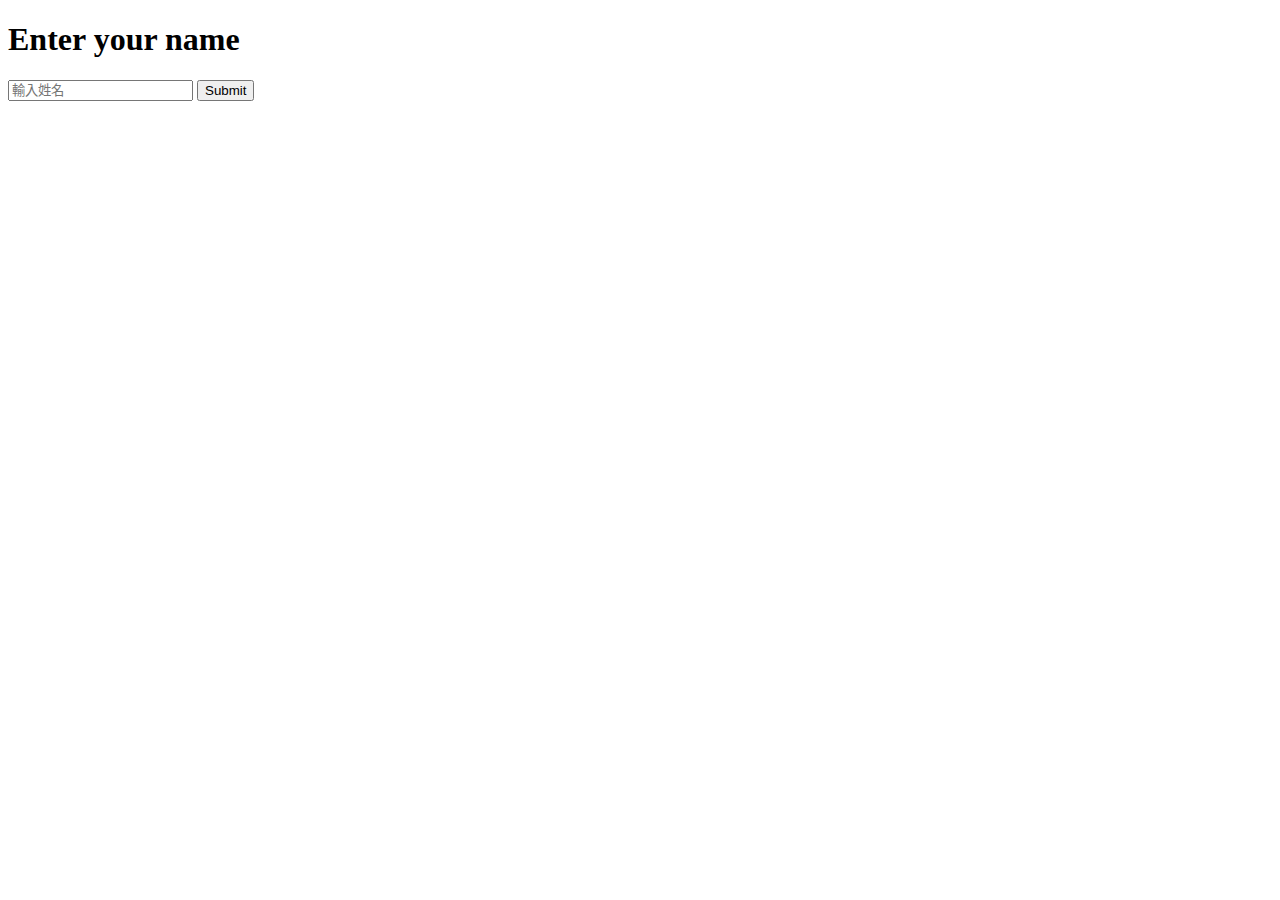
<file: registerSys/index.html>
<!DOCTYPE html>
<html lang="zh-TW">
<head>
  <meta charset="UTF-8">
  <title>Register System</title>
</head>
<body>
  <h1>Enter your name</h1>
  <form id="nameForm">
    <input type="text" id="nameInput" placeholder="輸入姓名" required>
    <button type="submit">Submit</button>
  </form>

  <script>
    document.getElementById('nameForm').addEventListener('submit', function(e) {
      e.preventDefault();
      var name = document.getElementById('nameInput').value;
      // 請將下方 URL 換成你的後端 API 位址
      fetch('http://localhost:5000/submit', {
        method: 'POST',
        headers: {
          'Content-Type': 'application/json'
        },
        body: JSON.stringify({ name: name })
      })
      .then(response => response.json())
      .then(data => {
        alert(data.message);
      })
      .catch(error => {
        console.error('Error:', error);
      });
    });
  </script>
</body>
</html>
</file>
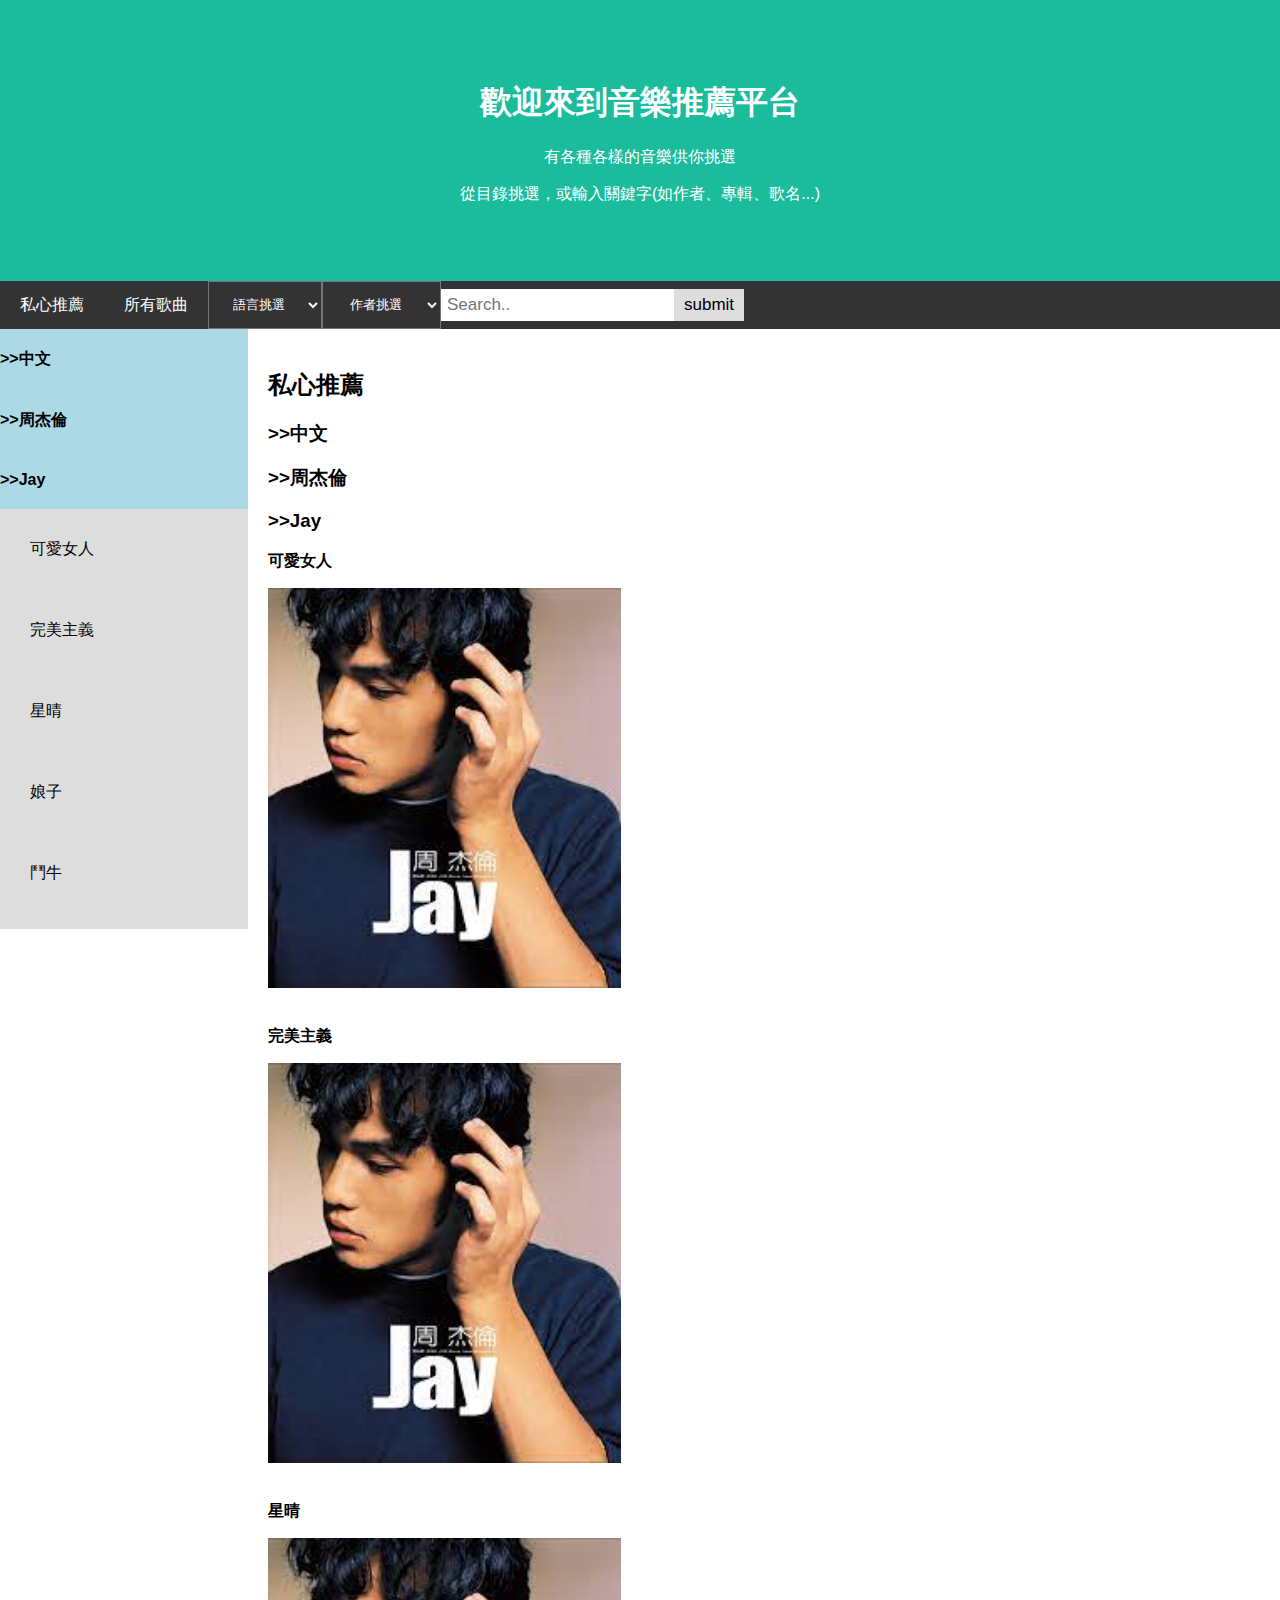
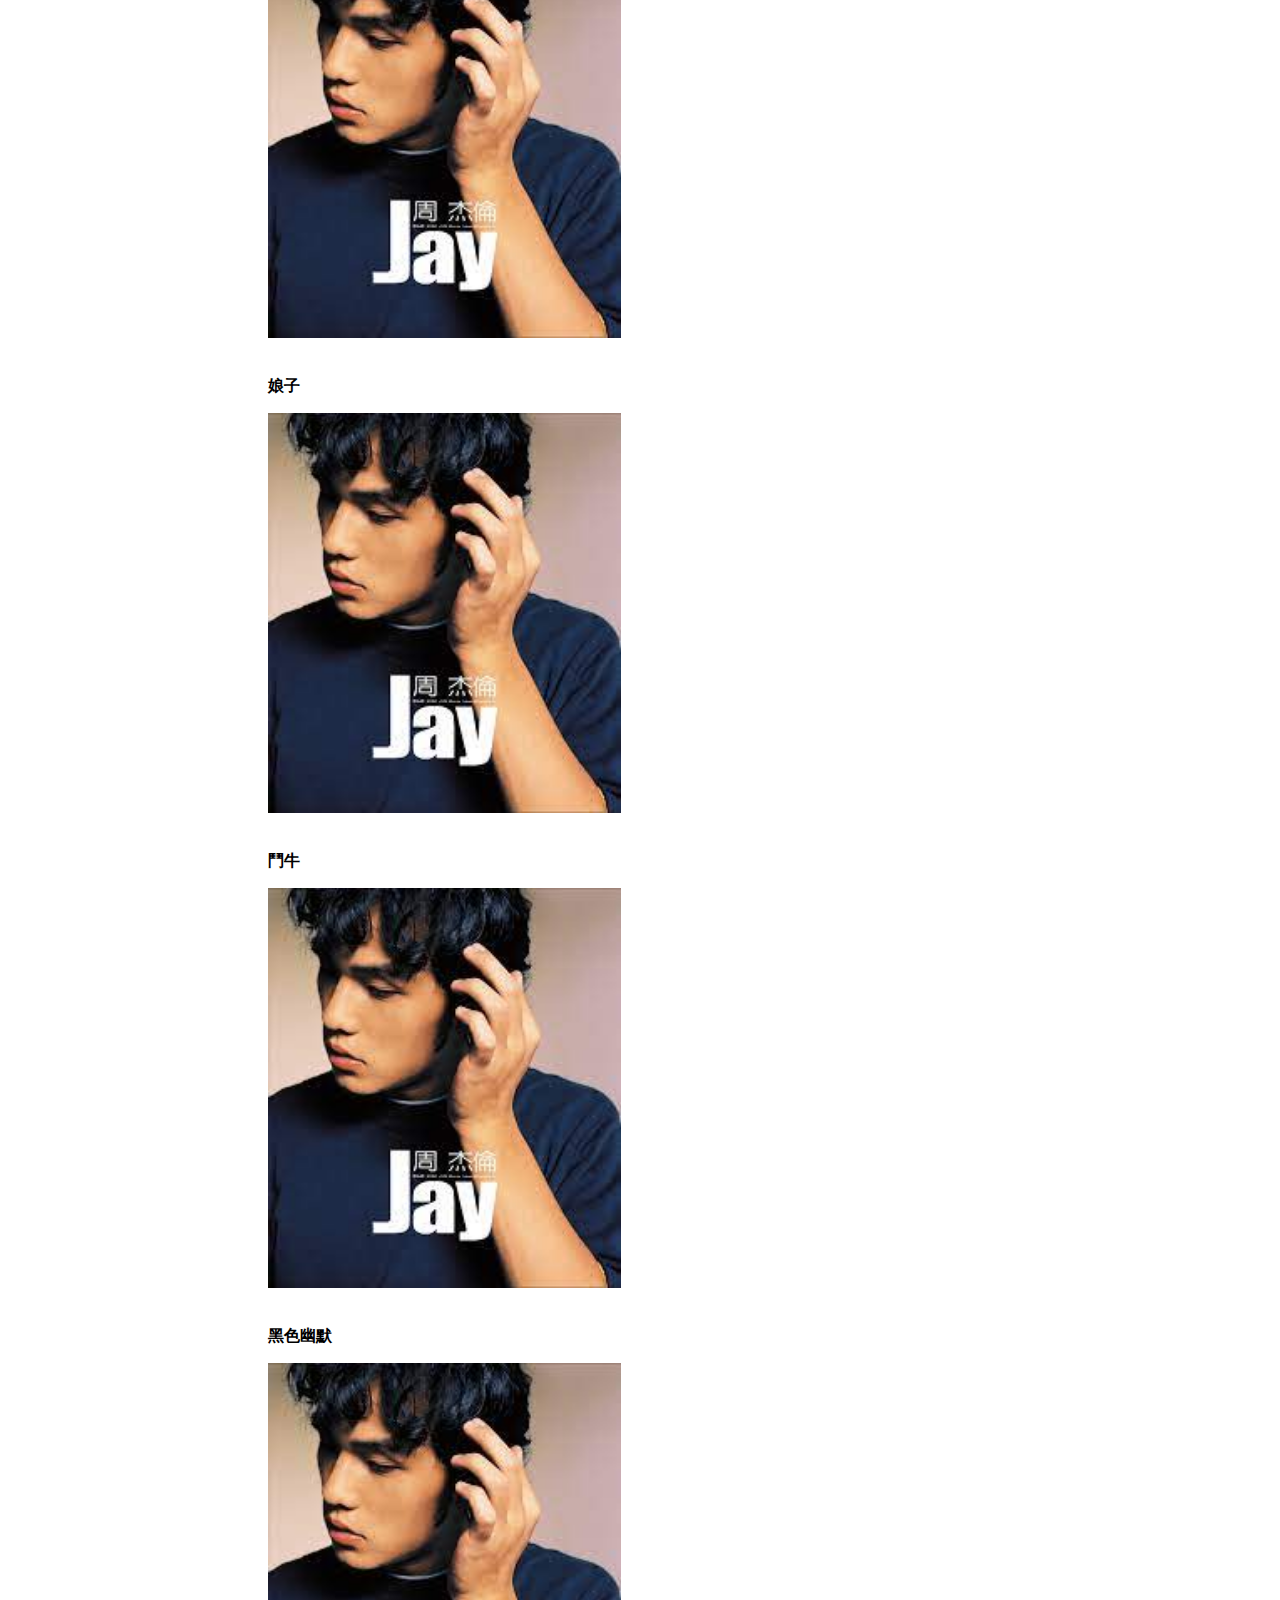
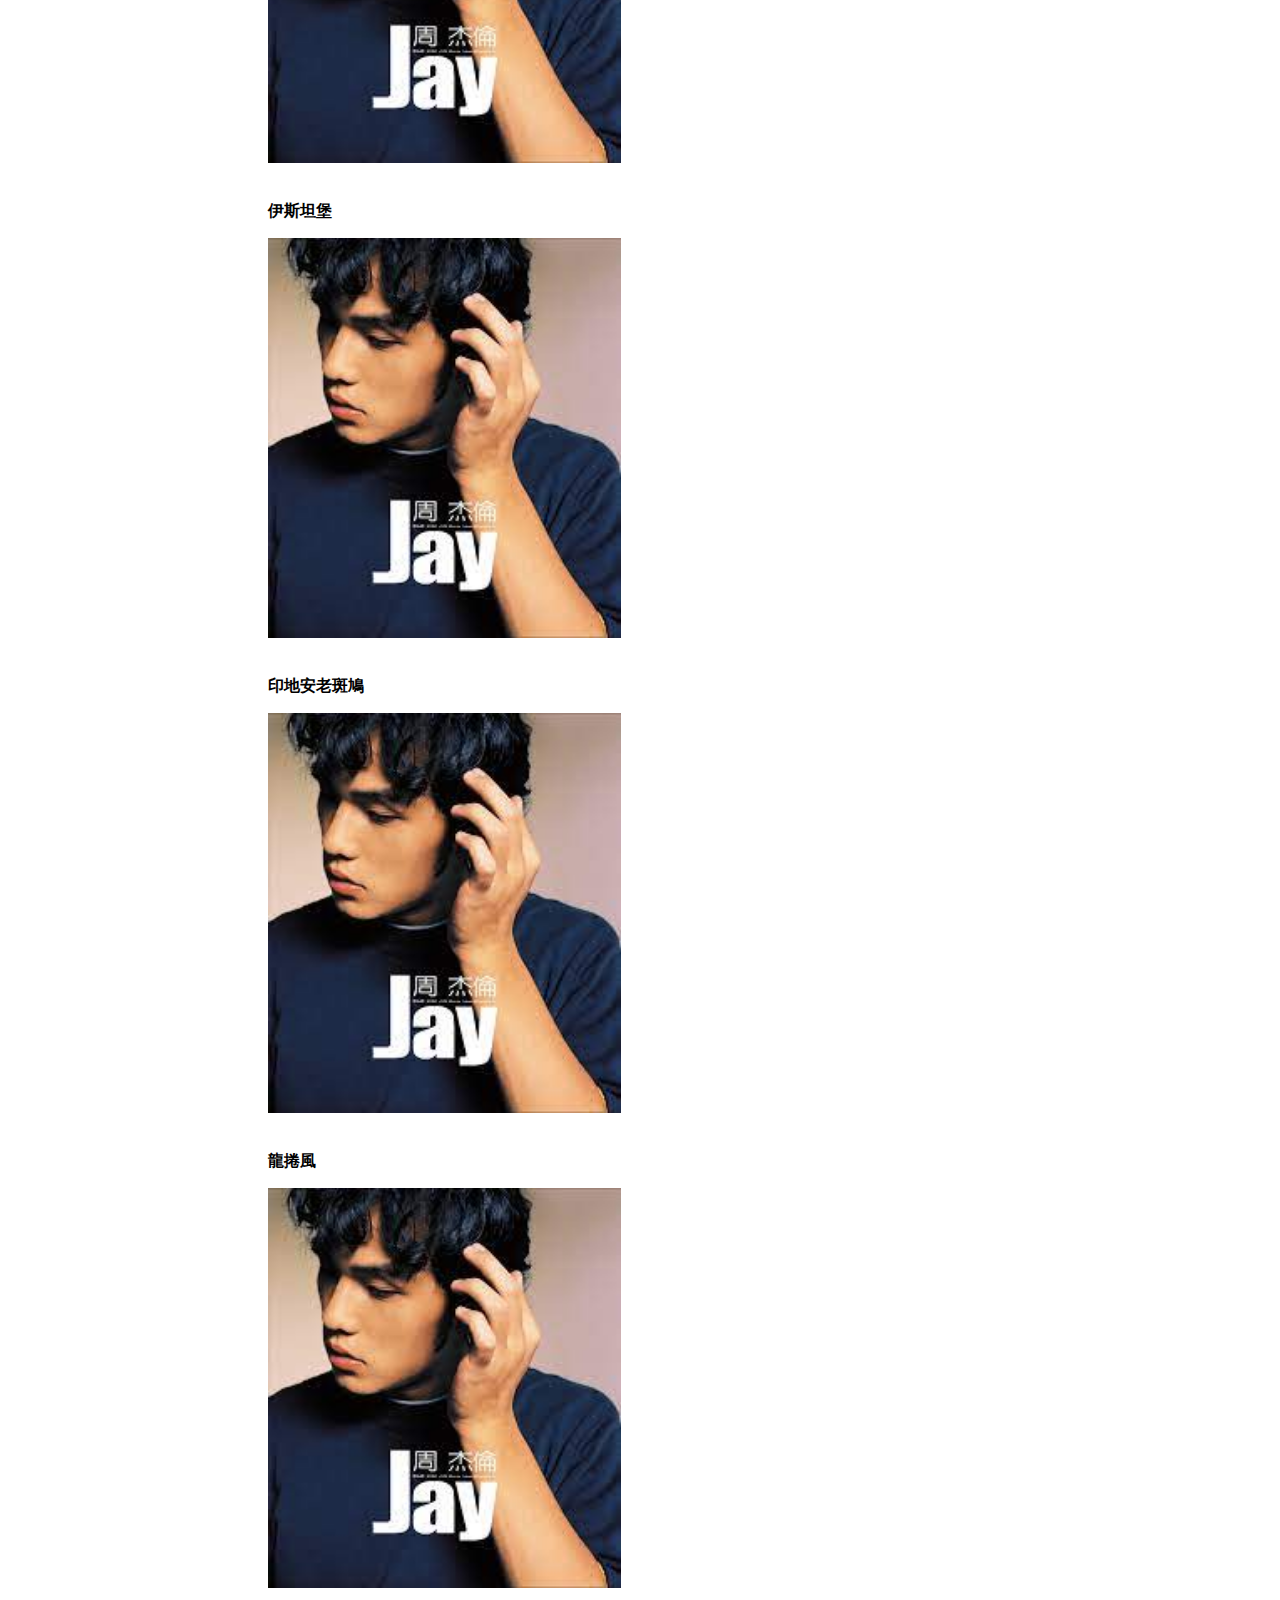
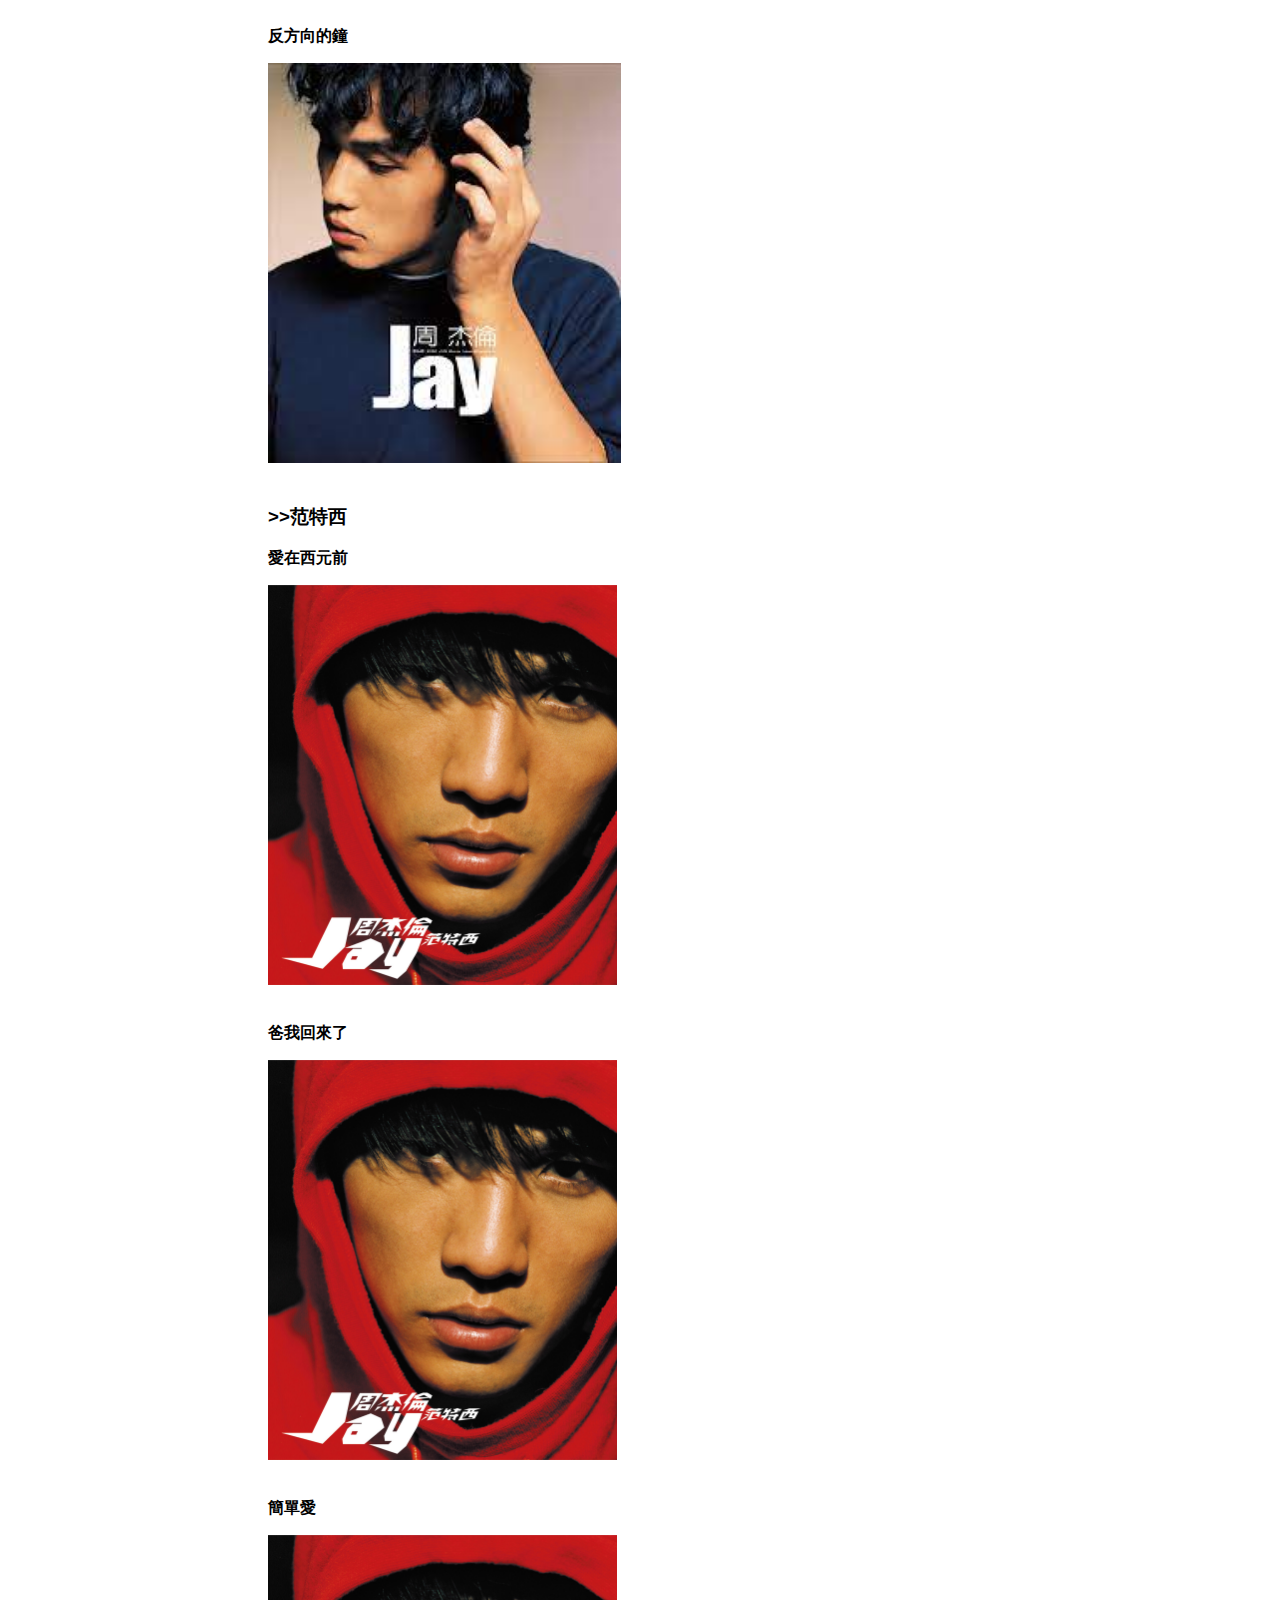
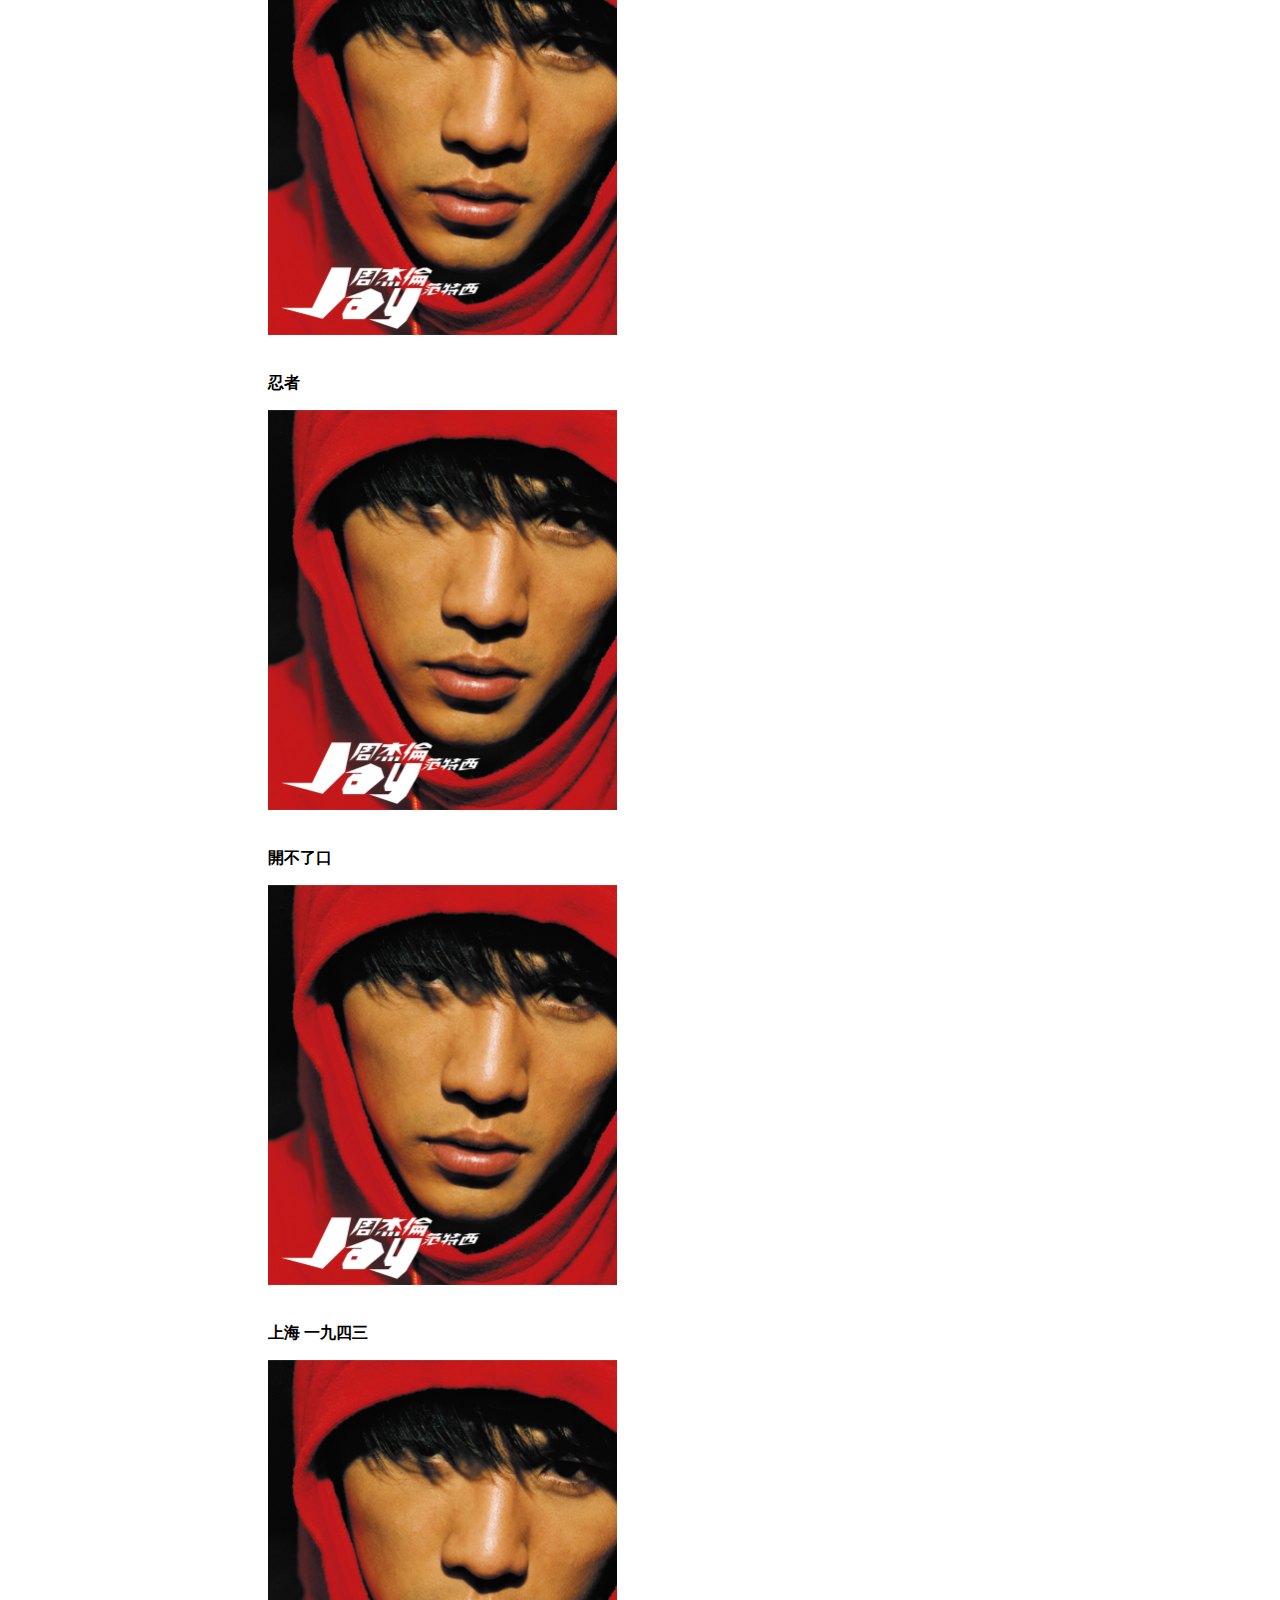
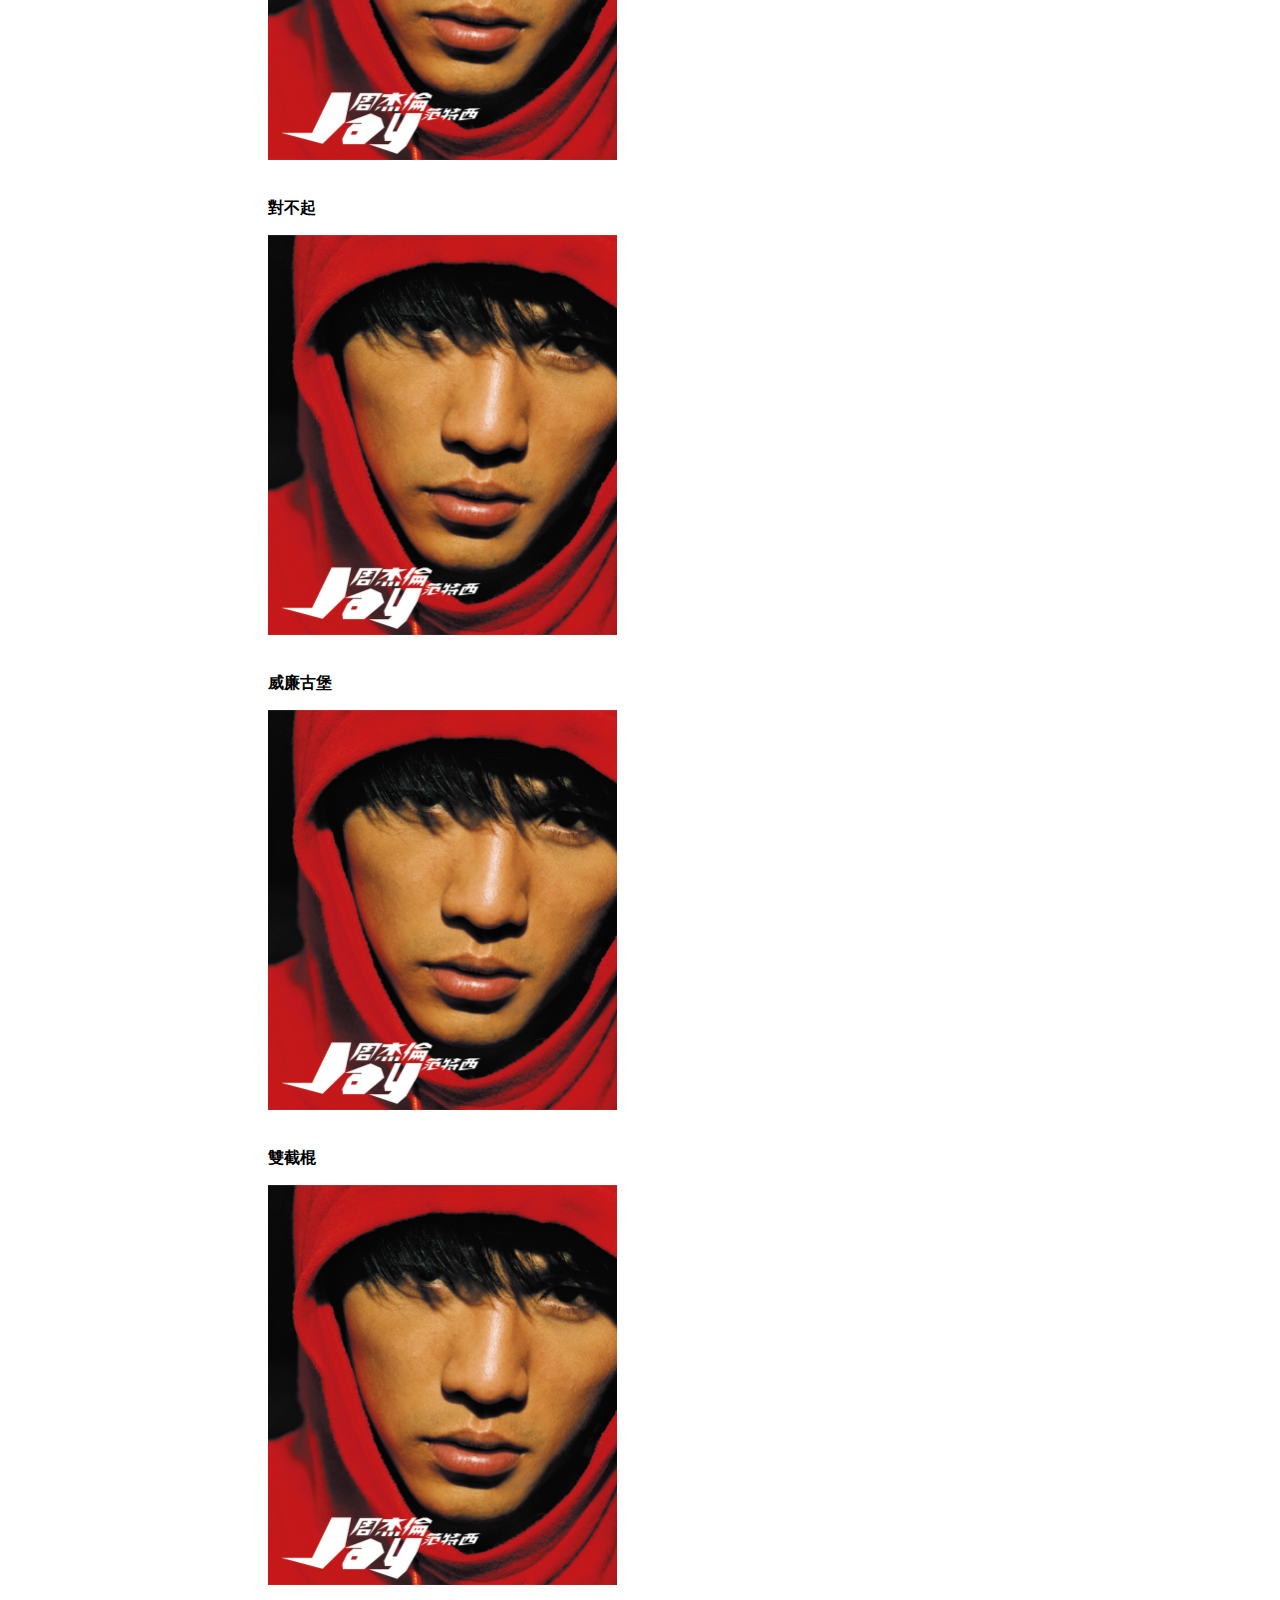
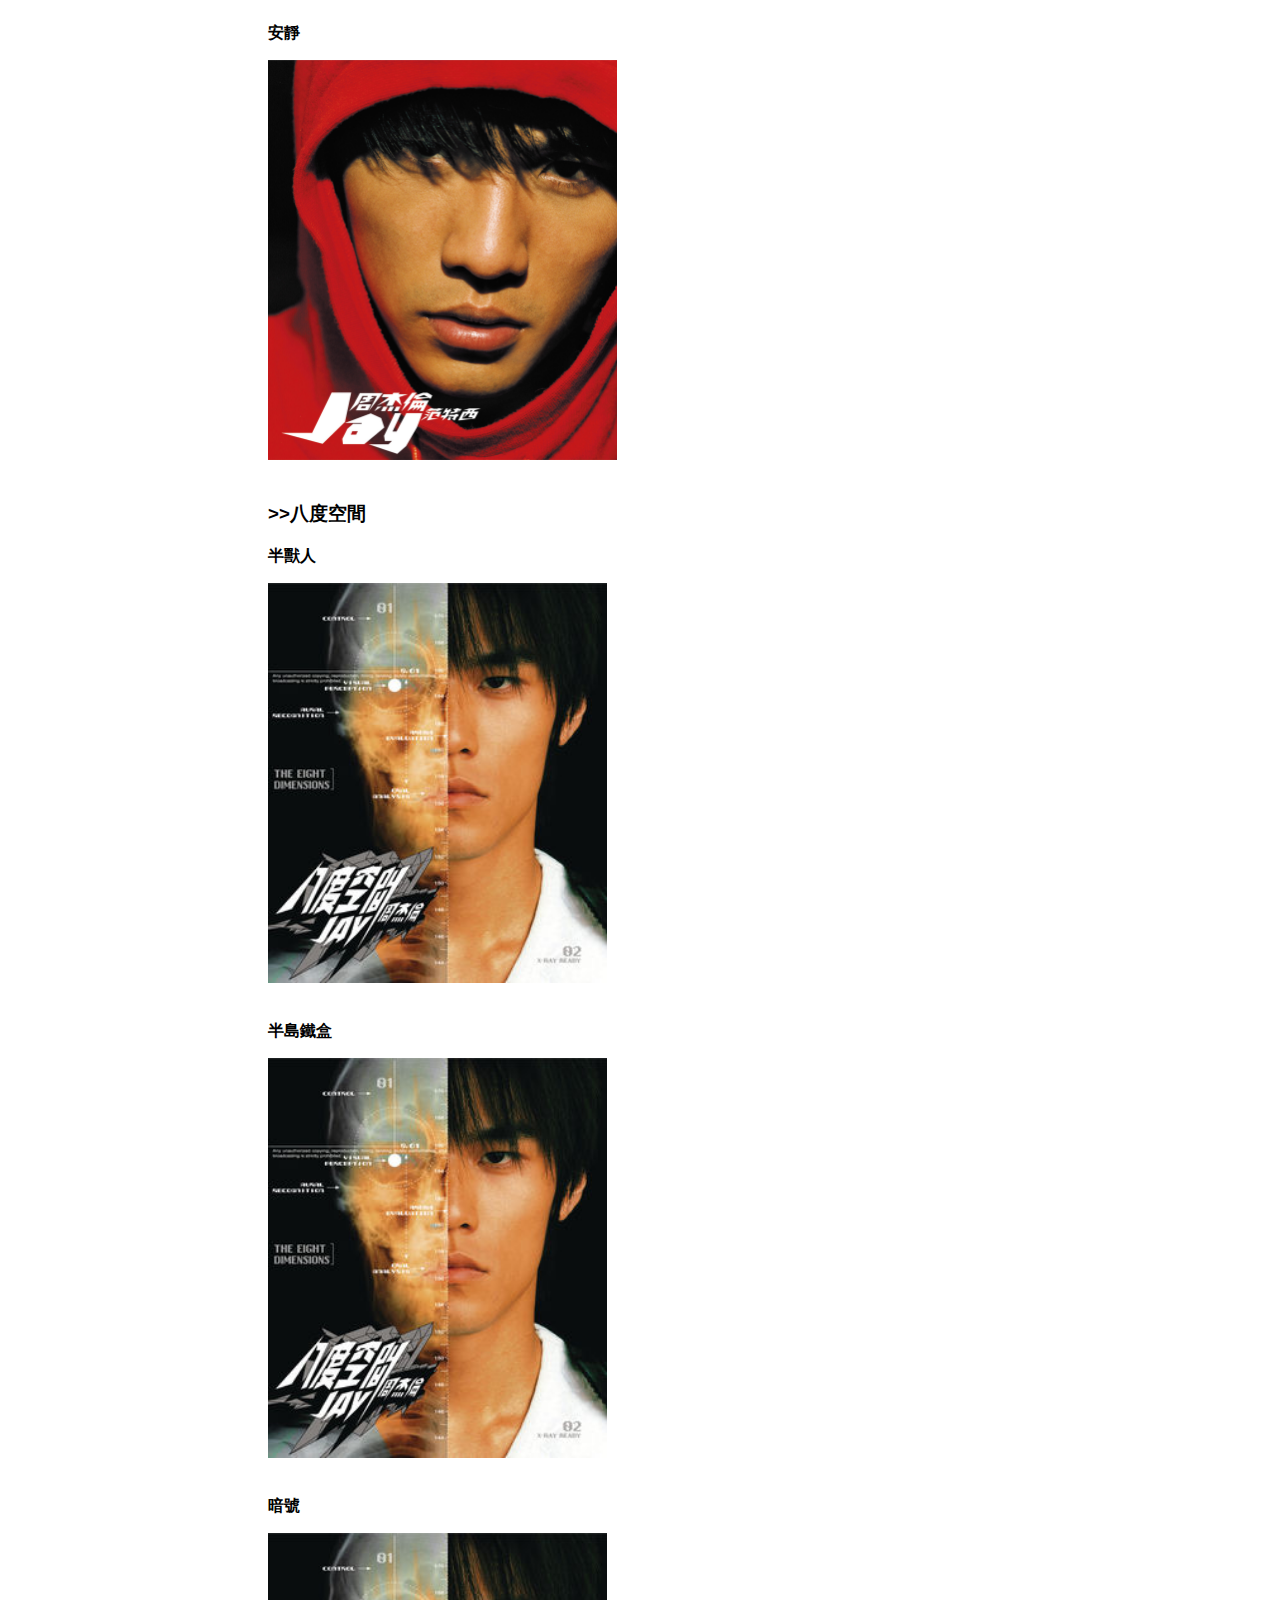
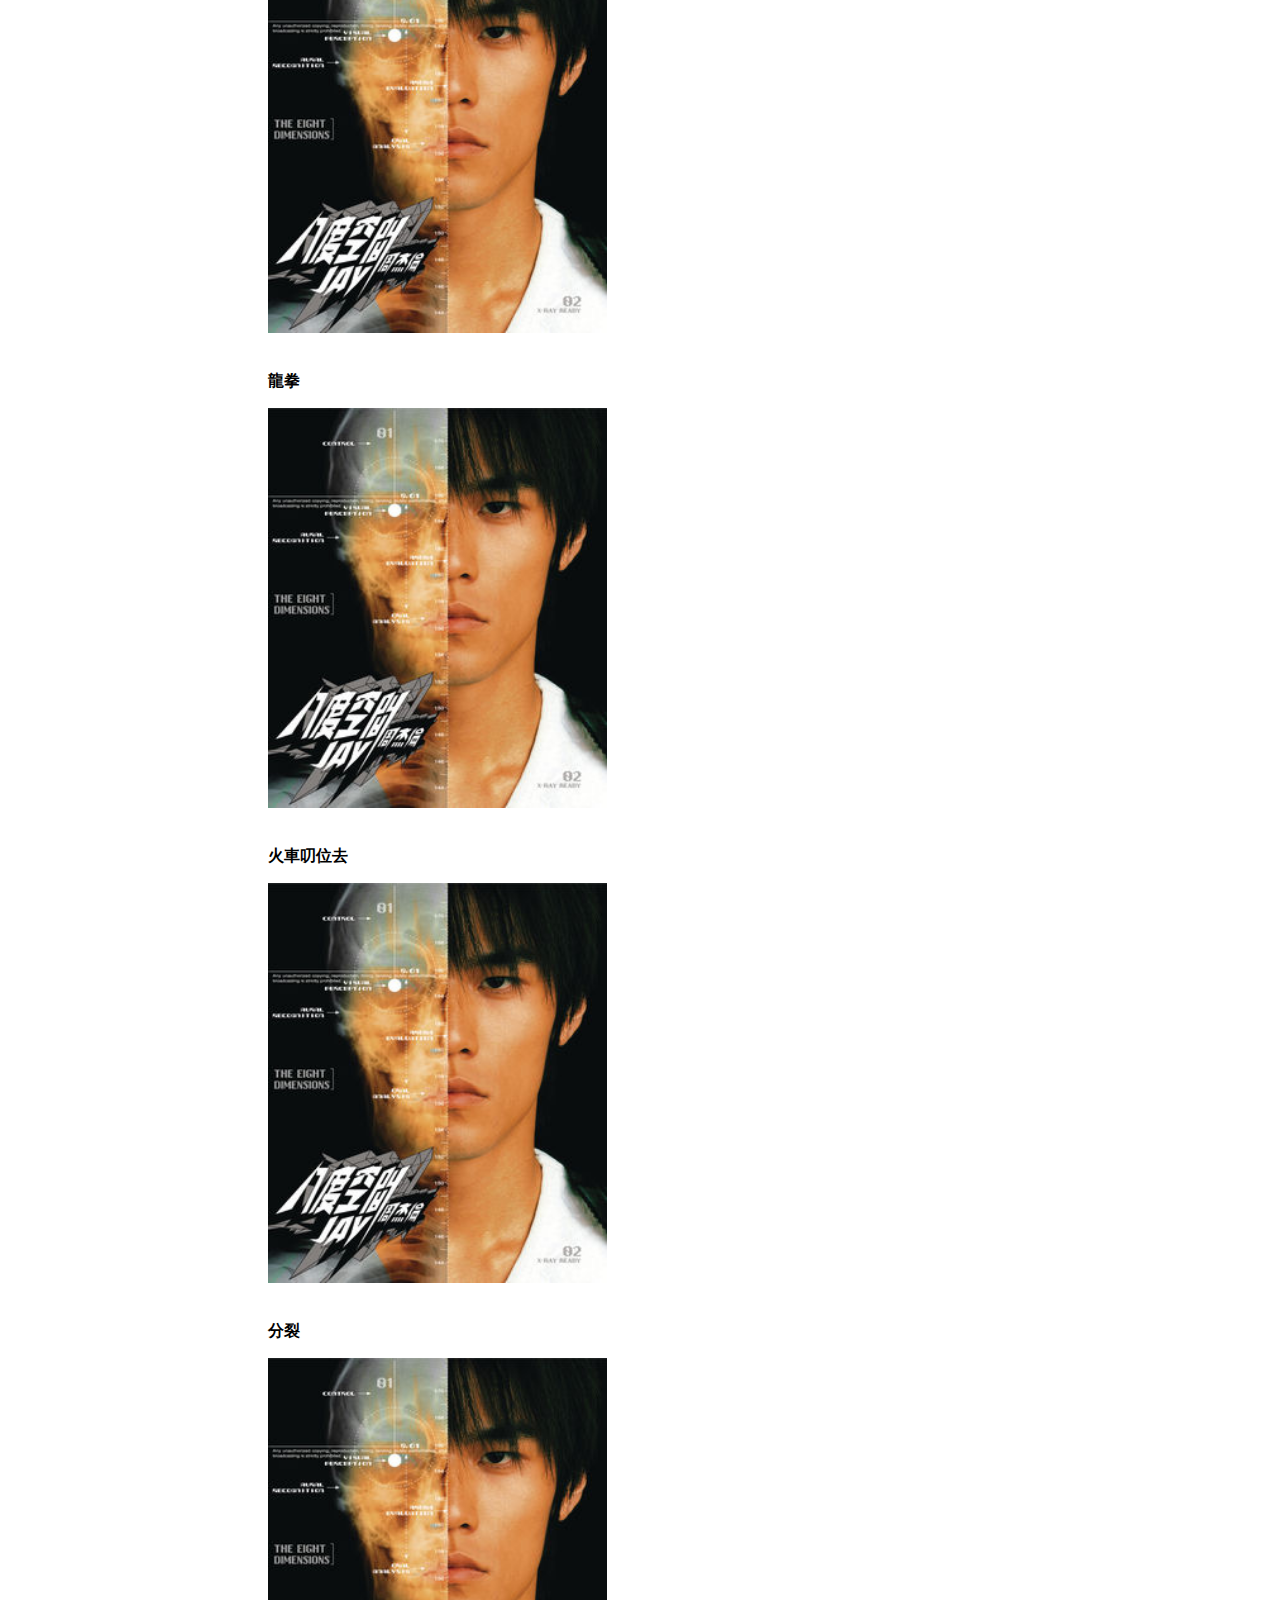
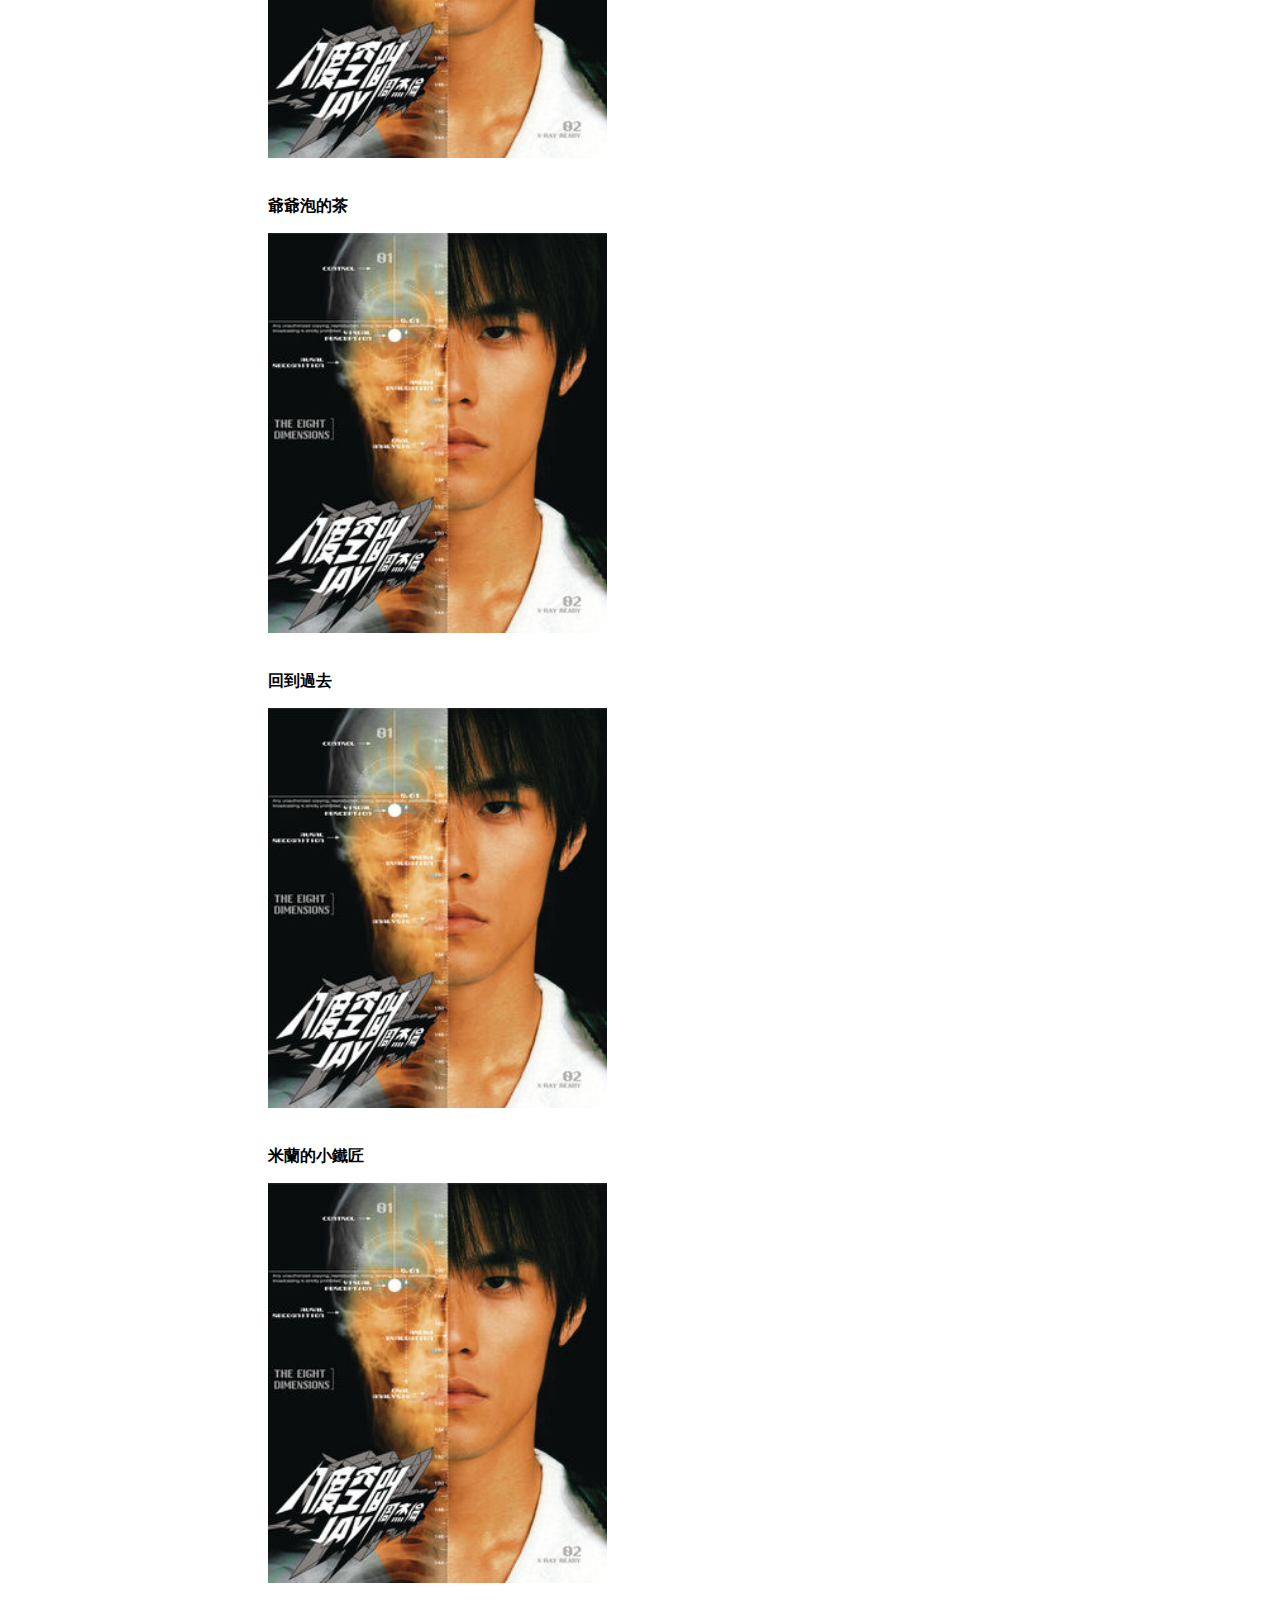
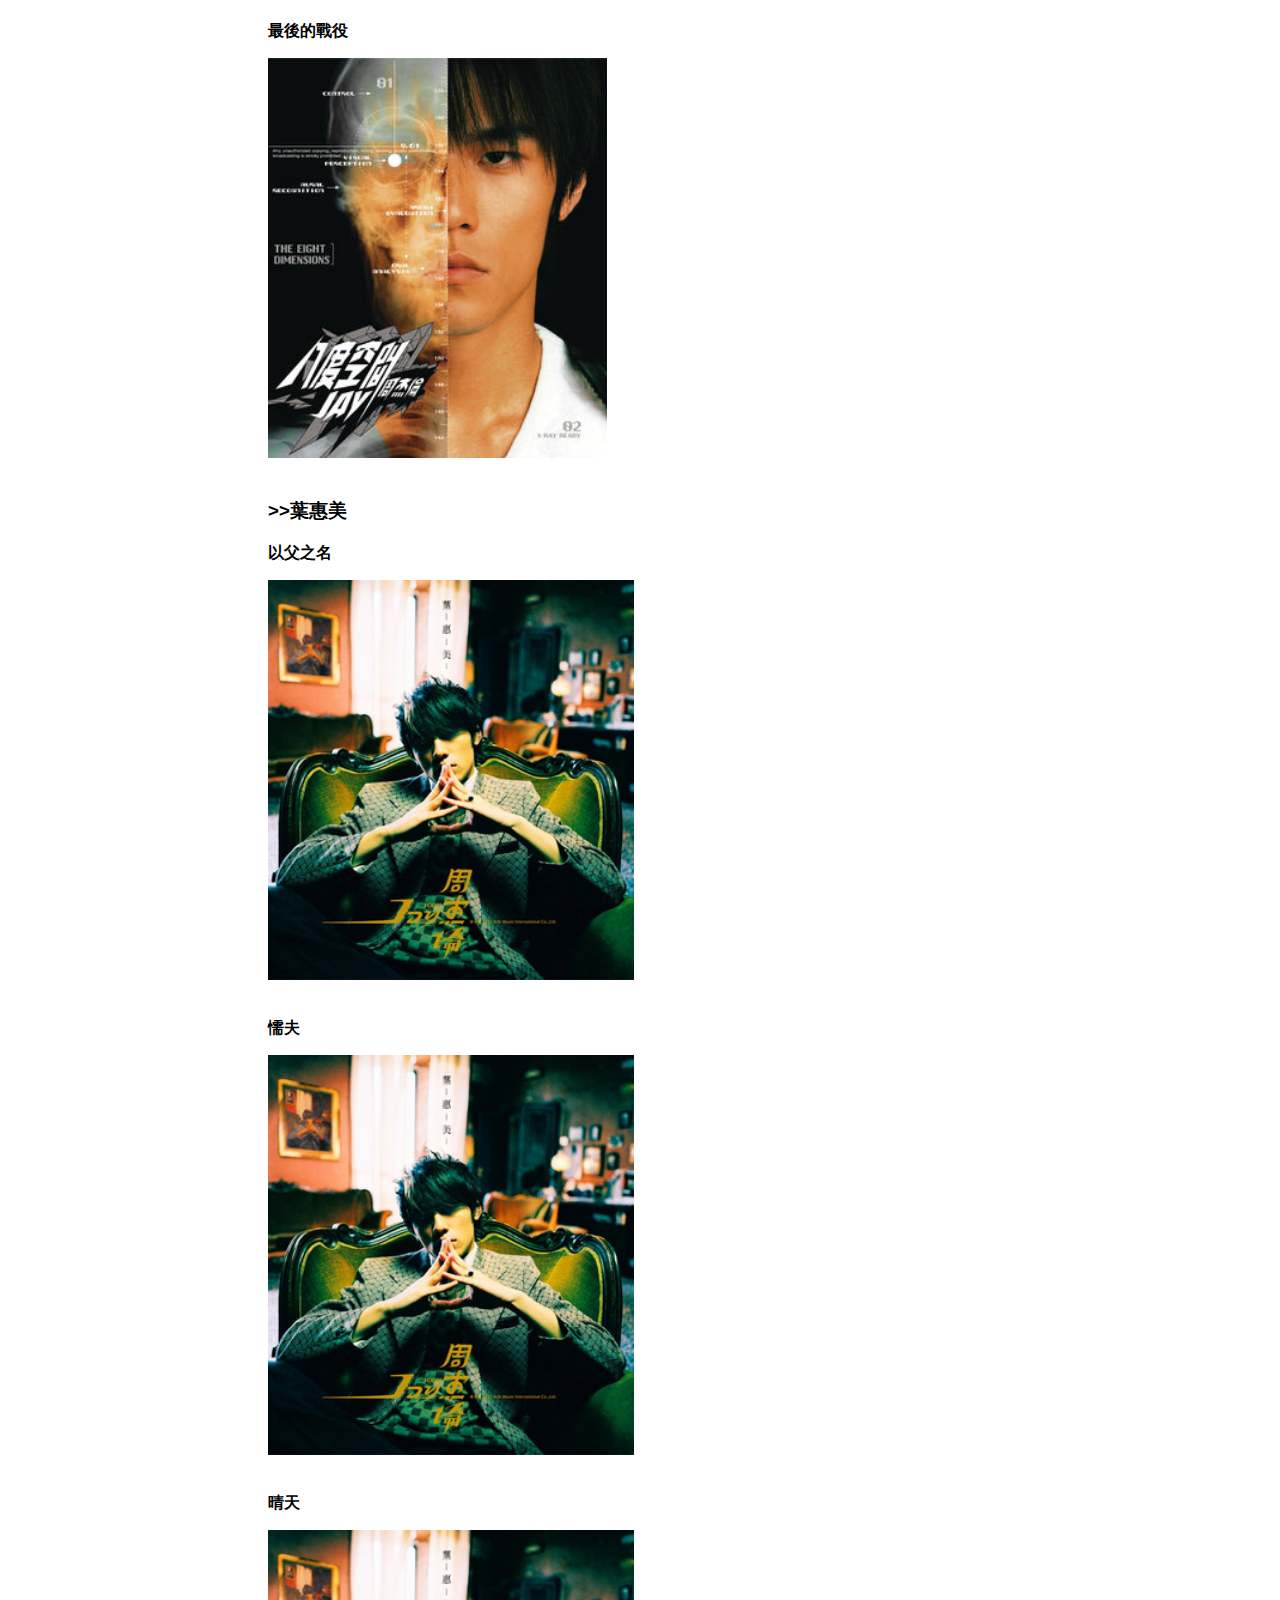
<file: music/recommended.html>
<!DOCTYPE html>
<html>
<head>
  <title>music</title>
  <link rel="stylesheet" href="CSS.css">
</head>
<body>
<div class="header">
  <h1>歡迎來到音樂推薦平台</h1>
  <p>有各種各樣的音樂供你挑選</p>
  <p>從目錄挑選，或輸入關鍵字(如作者、專輯、歌名...)</p>
</div>
<div class="navbar">
  <a href="recommended.html">私心推薦</a>
  <a href="index.html">所有歌曲</a>
  <select id="語言挑選">
      <option>語言挑選</option>
  </select> 
  <select id="作者挑選">
      <option>作者挑選</option>
  </select>
  <div class="search-container">
    <form id="searching" method="post">
      <input type="text" placeholder="Search.." name="search">
      <input type="submit" value="submit">
    </form>
  </div>
</div>
<div class="row">
  <div class="side">
    
  </div>
  <div class="main">
    
  </div>
</div>
<script>
Jay={"可愛女人":["Jay.jfif","https://www.youtube.com/watch?v=87VUC4J_0Ps"], "完美主義":["Jay.jfif","https://www.youtube.com/watch?v=gxZHH8x2zPg"], "星晴":["Jay.jfif","https://www.youtube.com/watch?v=sTNJsIcPSvE&pp=ygUG5pif5pm0"], "娘子":["Jay.jfif","https://www.youtube.com/watch?v=MpP9dw_j2PI&pp=ygUG5aiY5a2Q"], "鬥牛":["Jay.jfif","https://www.youtube.com/watch?v=npiAxeLtHDM&pp=ygUG6ayl54mb"], "黑色幽默":["Jay.jfif","https://www.youtube.com/watch?v=wRT-5heURhY&pp=ygUM6buR6Imy5bm96buY"], "伊斯坦堡":["Jay.jfif","https://www.youtube.com/watch?v=s9wvjSkR_Ms&pp=ygUM5LyK5pav5Z2m5aCh"], "印地安老斑鳩":["Jay.jfif","https://www.youtube.com/watch?v=hnmWCmR6o7A&pp=ygUS5Y2w5Zyw5a6J6ICB5paR6bOp"], "龍捲風":["Jay.jfif","https://www.youtube.com/watch?v=RPWDeLqsN0g&pp=ygUJ6b6N5o2y6aKo"], "反方向的鐘":["Jay.jfif","https://www.youtube.com/watch?v=fuM1aVCGR8c&pp=ygUP5Y-N5pa55ZCR55qE6ZCY"]};

fatancy={"愛在西元前":["fantacy.png","https://www.youtube.com/watch?v=5XK2C9w6oVk&pp=ygUP5oSb5Zyo6KW_5YWD5YmN"], "爸我回來了":["fantacy.png","https://www.youtube.com/watch?v=nhyT8HDT4lg&pp=ygUQ54i4IOaIkeWbnuS-huS6hg%3D%3D"], "簡單愛":["fantacy.png","https://www.youtube.com/watch?v=Y4xCVlyCvX4&pp=ygUJ57Ch5Zau5oSb"], "忍者":["fantacy.png","https://www.youtube.com/watch?v=55yJh4SHUBY&pp=ygUG5b-N6ICF"], "開不了口":["fantacy.png","https://www.youtube.com/watch?v=H7hpK6cm-6k&pp=ygUM6ZaL5LiN5LqG5Y-j"], "上海 一九四三":["fantacy.png","https://www.youtube.com/watch?v=CcfnZOJpbM4&pp=ygUT5LiK5rW3IOS4gOS5neWbm-S4iQ%3D%3D"], "對不起":["fantacy.png","https://www.youtube.com/watch?v=N2DkKFxijv0&pp=ygUJ5bCN5LiN6LW3"], "威廉古堡":["fantacy.png","https://www.youtube.com/watch?v=lCzWCxVAkfc&pp=ygUM5aiB5buJ5Y-k5aCh"], "雙截棍":["fantacy.png","https://www.youtube.com/watch?v=OR-0wptI_u0&pp=ygUJ6ZuZ5oiq5qON"], "安靜":["fantacy.png","https://www.youtube.com/watch?v=1hI-7vj2FhE&pp=ygUG5a6J6Z2c"]};

Octave_space={"半獸人":["Octave_space.jpg","https://www.youtube.com/watch?v=3I27c6t-0No&pp=ygUJ5Y2K54245Lq6"], "半島鐵盒":["Octave_space.jpg","https://www.youtube.com/watch?v=duZDsG3tvoA&pp=ygUM5Y2K5bO26ZC155uS"], "暗號":["Octave_space.jpg","https://www.youtube.com/watch?v=CYT9DPJdtS4&pp=ygUG5pqX6Jmf"], "龍拳":["Octave_space.jpg","https://www.youtube.com/watch?v=_byK6M95hTc&pp=ygUG6b6N5ouz"], "火車叨位去":["Octave_space.jpg","https://www.youtube.com/watch?v=K5qKpFLWaoA&pp=ygUP54Gr6LuK5Y-o5L2N5Y67"], "分裂":["Octave_space.jpg","https://www.youtube.com/watch?v=eM6mF4RWhe0&pp=ygUG5YiG6KOC"], "爺爺泡的茶":["Octave_space.jpg","https://www.youtube.com/watch?v=LdPjnubLRN0&pp=ygUP54i654i65rOh55qE6Iy2"], "回到過去":["Octave_space.jpg","https://www.youtube.com/watch?v=MKNrnSsIwf8&pp=ygUM5Zue5Yiw6YGO5Y67"], "米蘭的小鐵匠":["Octave_space.jpg","https://www.youtube.com/watch?v=KmaqqnLGUG0&pp=ygUS57Gz6Jit55qE5bCP6ZC15Yyg"], "最後的戰役":["Octave_space.jpg","https://www.youtube.com/watch?v=ZcShYmOhHM0&pp=ygUP5pyA5b6M55qE5oiw5b25"]};

jay_mom={"以父之名":["jay_mom.jpg","https://www.youtube.com/watch?v=9q7JOQfcJQM&pp=ygUM5Lul54i25LmL5ZCN"], "懦夫":["jay_mom.jpg","https://www.youtube.com/watch?v=Xi_RBDWZaT0&pp=ygUG5oem5aSr"], "晴天":["jay_mom.jpg","https://www.youtube.com/watch?v=DYptgVvkVLQ&pp=ygUG5pm05aSp"], "三年二班":["jay_mom.jpg","https://www.youtube.com/watch?v=_trE3M24kQY&pp=ygUM5LiJ5bm05LqM54-t"], "東風破":["jay_mom.jpg","https://www.youtube.com/watch?v=qct0JLjaHDc&pp=ygUJ5p2x6aKo56C0"], "妳聽得到":["jay_mom.jpg","https://www.youtube.com/watch?v=kLY11fv7fUk&pp=ygUM5aaz6IG95b6X5Yiw"], "同一種調調":["jay_mom.jpg","https://www.youtube.com/watch?v=D0x09XJgyO4&pp=ygUP5ZCM5LiA56iu6Kq_6Kq_"], "她的睫毛":["jay_mom.jpg","https://www.youtube.com/watch?v=gqzlB7Gla2E&pp=ygUM5aW555qE552r5q-b"], "愛情懸崖":["jay_mom.jpg","https://www.youtube.com/watch?v=H5VQdhYh9rc&pp=ygUM5oSb5oOF5oe45bSW"], "梯田":["jay_mom.jpg","https://www.youtube.com/watch?v=u9J99gB5psc&pp=ygUG5qKv55Sw"], "雙刀":["jay_mom.jpg","https://www.youtube.com/watch?v=T4qPsRLjGCY&pp=ygUG6ZuZ5YiA"]};

seven_smell={"我的地盤":["seven_smell.jpg","https://www.youtube.com/watch?v=RJerfq6MqY0&pp=ygUM5oiR55qE5Zyw55uk"], "七里香":["seven_smell.jpg","https://www.youtube.com/watch?v=Bbp9ZaJD_eA&pp=ygUJ5LiD6YeM6aaZ"], "藉口":["seven_smell.jpg","https://www.youtube.com/watch?v=KcK8WurGpEQ&pp=ygUG6JeJ5Y-j"], "外婆":["seven_smell.jpg","https://www.youtube.com/watch?v=Ur-x4pZT1Rk&pp=ygUG5aSW5amG"], "將軍":["seven_smell.jpg","https://www.youtube.com/watch?v=PaJdceSx4JA&pp=ygUG5bCH6LuN"], "擱淺":["seven_smell.jpg","https://www.youtube.com/watch?v=YJfHuATJYsQ&pp=ygUG5pOx5re6"], "亂舞春秋":["seven_smell.jpg","https://www.youtube.com/watch?v=2Tg3uzSAkXk&pp=ygUM5LqC6Iie5pil56eL"], "困獸之鬥":["seven_smell.jpg","https://www.youtube.com/watch?v=pm91leB_P8c&pp=ygUM5Zuw54245LmL6ayl"], "園遊會":["seven_smell.jpg","https://www.youtube.com/watch?v=IoCoIxkGkVw&pp=ygUJ5ZyS6YGK5pyD"], "止戰之殤":["seven_smell.jpg","https://www.youtube.com/watch?v=qIZ5MAwbeCg&pp=ygUM5q2i5oiw5LmL5q6k"]};

november={"夜曲":["november.jpg","https://www.youtube.com/watch?v=6Q0Pd53mojY&pp=ygUG5aSc5puy"],"藍色風暴":["november.jpg","https://www.youtube.com/watch?v=P7ItYKdY0WU&pp=ygUM6JeN6Imy6aKo5pq0"], "髮如雪":["november.jpg","https://www.youtube.com/watch?v=aaM7qG2ycjk&pp=ygUJ6auu5aaC6Zuq"], "黑色毛衣":["november.jpg","https://www.youtube.com/watch?v=bX33UI9ZPLk&pp=ygUM6buR6Imy5q-b6KGj"], "四面楚歌":["november.jpg","https://www.youtube.com/watch?v=JljURsMOLmc&pp=ygUM5Zub6Z2i5qWa5q2M"], "楓":["november.jpg","https://www.youtube.com/watch?v=qzwsQTY-99o&pp=ygUD5qWT"], "浪漫手機":["november.jpg","https://www.youtube.com/watch?v=Kbvu9Vt5_eE&pp=ygUM5rWq5ryr5omL5qmf"], "逆鱗":["november.jpg","https://www.youtube.com/watch?v=jD0c4QY7L8s&pp=ygUG6YCG6bGX"], "麥芽糖":["november.jpg","https://www.youtube.com/watch?v=Hq47d-ouX_Y&pp=ygUJ6bql6Iq957OW"], "珊瑚海":["november.jpg","https://www.youtube.com/watch?v=kYhh1PpsOg4&pp=ygUJ54-K55Ga5rW3"], "飄移":["november.jpg","https://www.youtube.com/watch?v=X2njc8is50o&pp=ygUG6aOE56e7"], "一路向北":["november.jpg","https://www.youtube.com/watch?v=L229QDxDakU&pp=ygUM5LiA6Lev5ZCR5YyX"]};
composer_Jay={"Jay":Jay, "范特西":fatancy, "八度空間":Octave_space, "葉惠美":jay_mom, "七里香":seven_smell, "11月的蕭邦":november};
imase={"NIGHT DANCER":["night_dancer.jfif","https://www.youtube.com/watch?v=kagoEGKHZvU&list=LL&index=2&pp=gAQBiAQB8AUB"]};
aiko={"聲之形":["聲之形.jpg","https://www.youtube.com/watch?v=5Of9Rh4BxVo&list=LL&index=7&pp=gAQBiAQB8AUB"]};
WEAVER={"三田君與七人魔女":["山田君與七人魔女.jpg","https://www.youtube.com/watch?v=ImafuPUbb30&list=LL&index=8&pp=gAQBiAQB8AUB"]};
otoha={"孤獨搖滾":["孤獨搖滾.png","https://www.youtube.com/watch?v=SDk1RA4g8CA&list=LL&index=20"]};
BISH={"天國大魔境":["天國大魔境.jfif","https://www.youtube.com/watch?v=GuAcdIqcanA&pp=ygUS5aSp5ZyL5aSn6a2U5aKDIG9w"]};
Yorushika={"斜陽":["我內心的糟糕念頭.jpg","https://www.youtube.com/watch?v=bqigIHMComE&list=LL&index=4"]}
chinese_composer={"周杰倫":composer_Jay};
japanese_composer={"imase":imase,"aiko":aiko, "WEAVER":WEAVER, "otoha":otoha, "BISH":BISH, "ヨルシカ":Yorushika};
language={"中文":chinese_composer, "日文":japanese_composer};
all={"私心推薦":language};
keywords="私心推薦";
document.querySelector("#作者挑選").addEventListener("change", composer_change);
document.querySelector("#語言挑選").addEventListener("change", language_change);
document.querySelector("#searching").addEventListener('submit', event => {
            event.preventDefault();
            keywords = document.querySelector("#searching").elements['search'].value;
            document.querySelector("#語言挑選").value="語言挑選";
            document.querySelector("#作者挑選").value="作者挑選";
            document.querySelector(".side").innerHTML="";
            document.querySelector(".main").innerHTML="";
            if(isKey(all,keywords)==false){
                const h1 = document.createElement("h1");
                h1.textContent="查無此項目!";
                document.querySelector(".main").appendChild(h1);
            }
        });
for(var i in language){
    i_value=language[i];
    for(var key in i_value){
        const option = document.createElement("option");
        option.textContent=key;
        document.querySelector("#作者挑選").appendChild(option);
    }
}
for(var key in language){
      const option = document.createElement("option");
      option.textContent=key;
      document.querySelector("#語言挑選").appendChild(option);
}
 
  //create前要先刪掉元件
  function create(target){
        if(target.constructor === Array){
            const div=document.createElement("div");
            div.class="img";
            div.id=target;
            const link = document.createElement("a");
            const img = document.createElement("img");
            img.src=target[0];
            link.target="_blank";
            link.href = target[1];
            link.appendChild(img);
            div.appendChild(link);
            img.onload=function(){
                img.width=String(parseInt(img.width)*(400/parseInt(img.height)));
                img.height="400";
            };
            document.querySelector(".main").appendChild(div);
            const br = document.createElement("br");
            document.querySelector(".main").appendChild(br);
            return;
        }
        for (var key in target) {
            const value=target[key];
            if(value.constructor === Array){
                const s_link = document.createElement("a");
                s_link.textContent=key;
                s_link.href = "#"+key;
                document.querySelector(".side").appendChild(s_link);
                const p = document.createElement("p");
                const b = document.createElement("b");
                b.textContent=key;
                p.appendChild(b);
                p.id=key;
                document.querySelector(".main").appendChild(p);
                const div=document.createElement("div");
                div.class="img";
                div.id=key;
                const link = document.createElement("a");
                const img = document.createElement("img");
                img.src=value[0];
                link.target="_blank";
                link.href = value[1];
                link.appendChild(img);
                div.appendChild(link);
                img.onload=function(){
                    img.width=String(parseInt(img.width)*(400/parseInt(img.height)));
                    img.height="400";
                };
                document.querySelector(".main").appendChild(div);
                const br = document.createElement("br");
                document.querySelector(".main").appendChild(br);
            }else
            {
                const h1 = document.createElement("h");
                const b1 = document.createElement("b");
                b1.textContent=">>"+key;
                h1.appendChild(b1);
                document.querySelector(".side").appendChild(h1);
                const h2 = document.createElement("h3");
                const b2 = document.createElement("b");
                b2.textContent=">>"+key;
                h2.appendChild(b2);
              	document.querySelector(".main").appendChild(h2);
                create(value);
            }
        }
  }
  function isKey(dict,keywords){
      if(dict.constructor === Array)
          return "bottom";
      if(keywords in dict){
          target=dict[keywords];
          const element = document.createElement("h2");
          element.textContent=keywords;
          document.querySelector(".main").appendChild(element);
          create(target);
          return true;
      }
      for (var key in dict) {
      		value=dict[key];
          flag=isKey(value,keywords);
          if(flag=="bottom")
              return false;
          if(flag==true)
              return true;
      }
      return false;
  }
  isKey(all,keywords);
  function composer_change(){
      keywords=document.querySelector("#作者挑選").value;
      if(keywords=="作者挑選")
          return;
      document.querySelector(".side").innerHTML="";
      document.querySelector(".main").innerHTML="";
      isKey(all,keywords);
  }
  function language_change(){
      keywords=document.querySelector("#語言挑選").value;
      if(keywords=="語言挑選")
          return;
      document.querySelector(".side").innerHTML="";
      document.querySelector(".main").innerHTML="";
      document.querySelector("#作者挑選").innerHTML="";
      const option = document.createElement("option");
      option.textContent="作者挑選";
      document.querySelector("#作者挑選").appendChild(option);
      for(var key in language[keywords]){
        const option = document.createElement("option");
        option.textContent=key;
        document.querySelector("#作者挑選").appendChild(option);
      }
      isKey(all,keywords);
  }
</script>
</body>

</html>
</file>
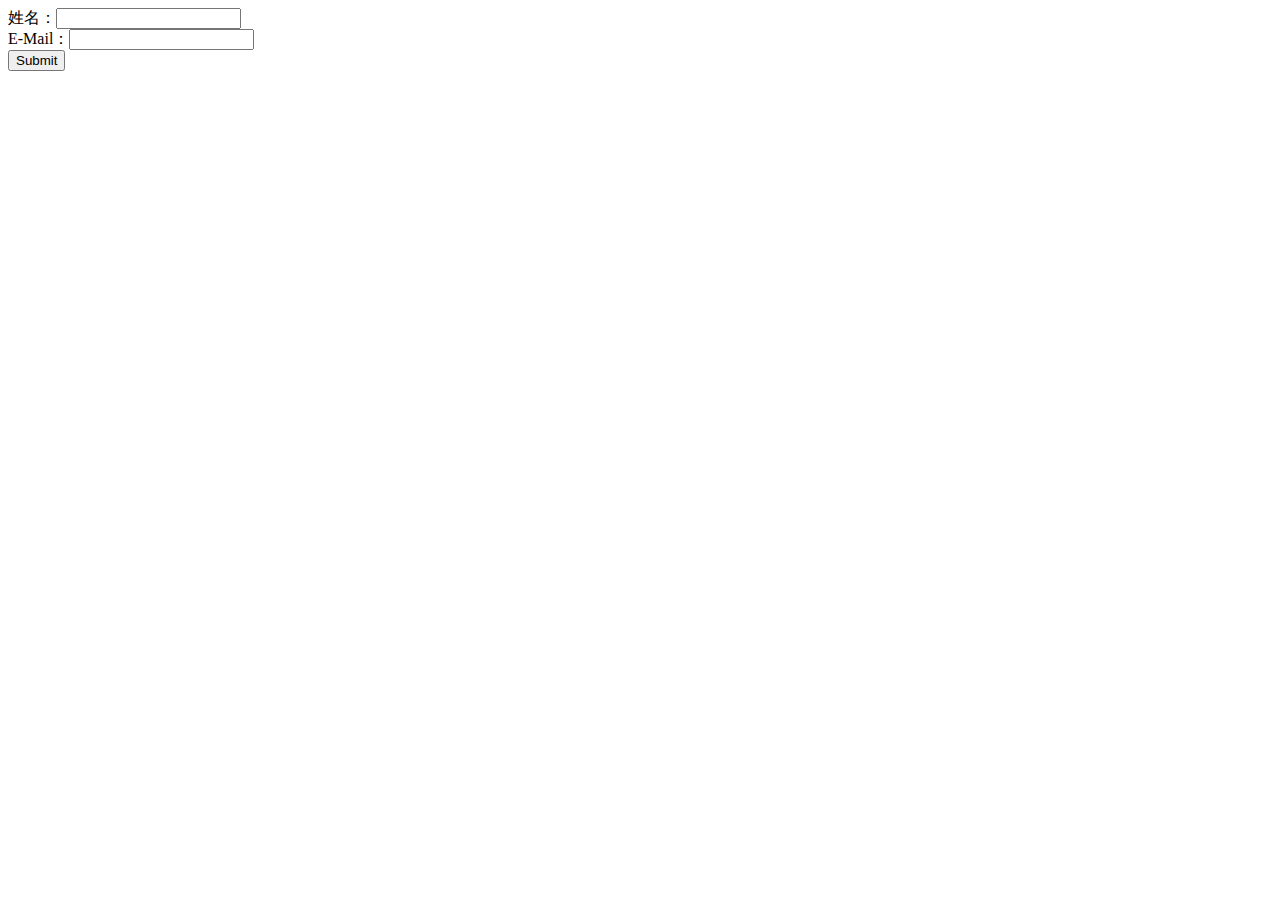
<file: week10project/templates/phone.html>
<!doctype html>
<html>
  <head>
    <meta charset="utf-8">
	<title>大哥大使用意見調查表</title>
  </head>	
  <body>
    <form method="GET" action="/confirm">
	  姓名：<input type="text" name="UserName"><br>
      E-Mail：<input type="text" name="UserMail"><br>
      <input type="submit">
    </form>
  </body>
</html>
</file>
<file: music/CSS.css>
<style>
* {
  box-sizing: border-box;
}

/* Style the body */
body {
  font-family: Arial;
  margin: 0;
}

/* Header/logo Title */
.header {
  padding: 60px;
  text-align: center;
  background: #1abc9c;
  color: white;
}

/* Style the top navigation bar */
.navbar {
  display: flex;
  height: 3rem;
  position: sticky;
  top:0;
  background-color: #333;
}
.navbar select {
  color: white;
  padding: 14px 20px;
  text-decoration: none;
  text-align: center;
  background-color: #333;
}
/* Style the navigation bar links */
.navbar a {
  color: white;
  padding: 14px 20px;
  text-decoration: none;
  text-align: center;
}

/* Change color on hover */
.navbar a:hover {
  background-color: #ddd;
  color: black;
}

/* Column container */
.row {  
  display: flex;
  flex-wrap: column;
}

/* Create two unequal columns that sits next to each other */
/* Sidebar/left column */
.side {
  height:600px;
  align-self: flex-start;
  position: sticky;
  top:50px;
  flex: 20%;
  overflow: scroll;
  background-color: #ddd;
}
.side a {
  color: black;
  background-color: #ddd;
  display: flex;
  text-decoration: none;
  text-align: center;
  padding: 30px;
}
.side h {
  color: black;
  background-color: lightblue;
  display: flex;
  text-align: center;
  padding: 20px 0px;
}
/* Change color on hover */
.side a:hover {
  background-color: lightgreen;
  color: black;
}

/* Main column */
.main {
  flex: 80%;
  background-color: white;
  padding: 20px;
}

.img {
  height:400px;
  width: 100%;
}
.navbar a.active {
  background-color: #2196F3;
  color: white;
}

.navbar .search-container {
  float: right;
}

.navbar input[type=text] {
  padding: 6px;
  margin-top: 8px;
  font-size: 17px;
  border: none;
}

.navbar input[type=submit] {
  float: right;
  padding: 6px 10px;
  margin-top: 8px;
  margin-right: 16px;
  background: #ddd;
  font-size: 17px;
  border: none;
  cursor: pointer;
}
.navbar input[type=submit]:hover {
  background: #ccc;
}
/* Footer */
.footer {
  padding: 20px;
  text-align: center;
  background: #ddd;
}
:root {
  scroll-padding-top: 3rem;
} 
</style>
</file>
